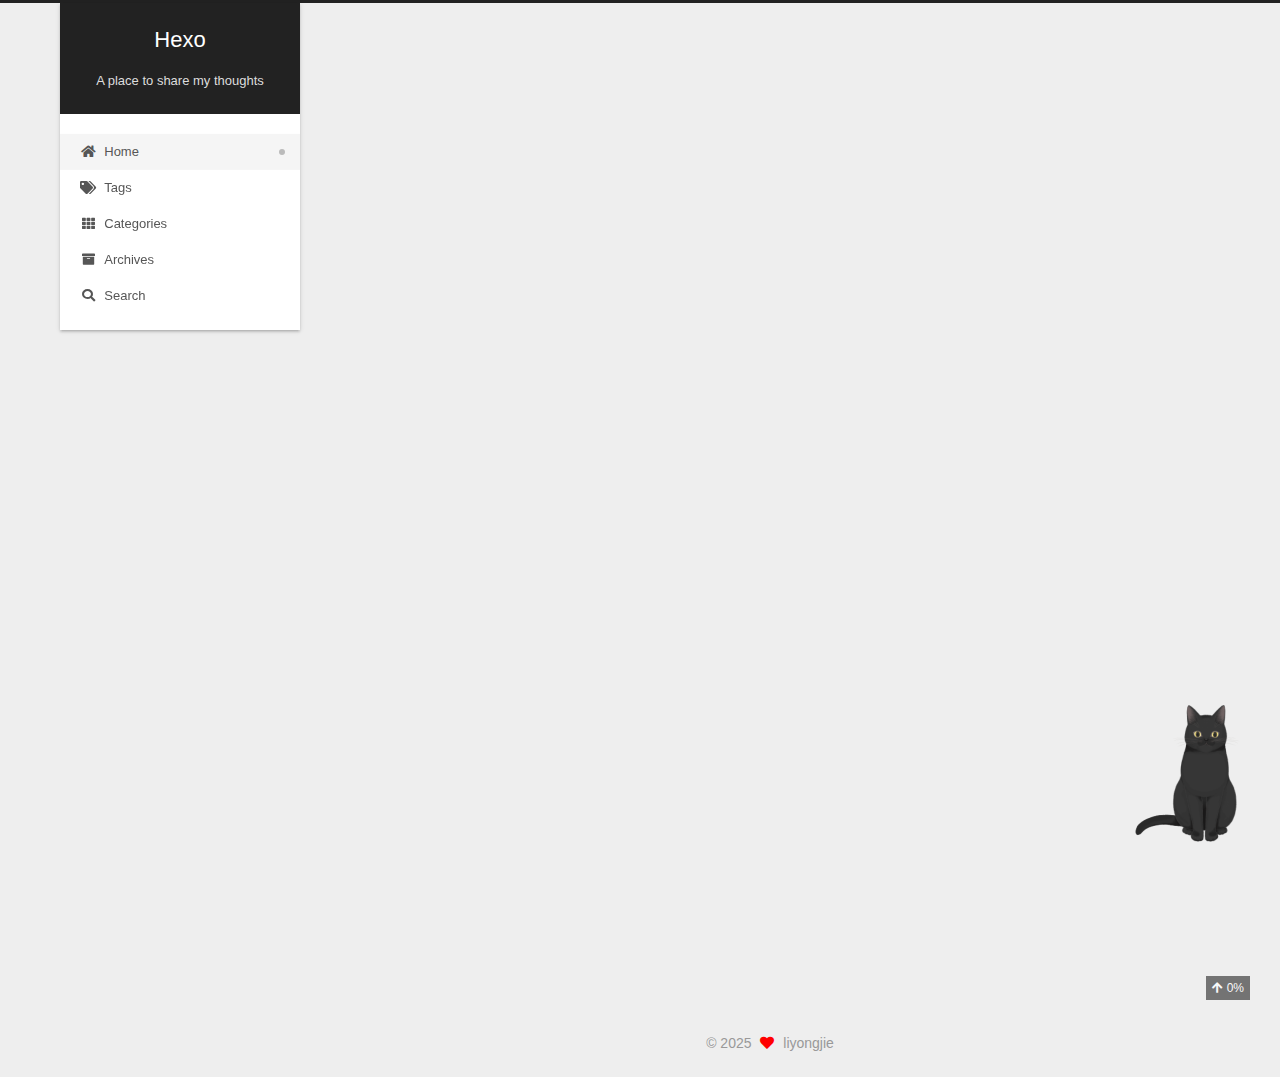
<file: index.html>
<!DOCTYPE html>
<html lang="en">
<head>
  <meta charset="UTF-8">
<meta name="viewport" content="width=device-width, initial-scale=1, maximum-scale=2">
<meta name="theme-color" content="#222">
<meta name="generator" content="Hexo 7.3.0">
  <link rel="apple-touch-icon" sizes="180x180" href="/images/apple-touch-icon-next.png">
  <link rel="icon" type="image/png" sizes="32x32" href="/images/favicon.ico.png">
  <link rel="icon" type="image/png" sizes="16x16" href="/images/favicon-16x16-next.png">
  <link rel="mask-icon" href="/images/logo.svg" color="#222">

<link rel="stylesheet" href="/css/main.css">


<link rel="stylesheet" href="/lib/font-awesome/css/all.min.css">

<script id="hexo-configurations">
    var NexT = window.NexT || {};
    var CONFIG = {"hostname":"example.com","root":"/","scheme":"Gemini","version":"7.8.0","exturl":false,"sidebar":{"position":"left","display":"post","padding":18,"offset":12,"onmobile":false},"copycode":{"enable":false,"show_result":false,"style":null},"back2top":{"enable":true,"sidebar":false,"scrollpercent":true},"bookmark":{"enable":false,"color":"#222","save":"auto"},"fancybox":false,"mediumzoom":false,"lazyload":false,"pangu":false,"comments":{"style":"tabs","active":null,"storage":true,"lazyload":false,"nav":null},"algolia":{"hits":{"per_page":10},"labels":{"input_placeholder":"Search for Posts","hits_empty":"We didn't find any results for the search: ${query}","hits_stats":"${hits} results found in ${time} ms"}},"localsearch":{"enable":true,"trigger":"auto","top_n_per_article":1,"unescape":false,"preload":false},"motion":{"enable":true,"async":false,"transition":{"post_block":"fadeIn","post_header":"slideDownIn","post_body":"slideDownIn","coll_header":"slideLeftIn","sidebar":"slideUpIn"}},"path":"search.json"};
  </script>

  <meta name="description" content="welcome to my blog">
<meta property="og:type" content="website">
<meta property="og:title" content="Hexo">
<meta property="og:url" content="http://example.com/index.html">
<meta property="og:site_name" content="Hexo">
<meta property="og:description" content="welcome to my blog">
<meta property="og:locale" content="en_US">
<meta property="article:author" content="liyongjie">
<meta name="twitter:card" content="summary">

<link rel="canonical" href="http://example.com/">


<script id="page-configurations">
  // https://hexo.io/docs/variables.html
  CONFIG.page = {
    sidebar: "",
    isHome : true,
    isPost : false,
    lang   : 'en'
  };
</script>

  <title>Hexo</title>
  






  <noscript>
  <style>
  .use-motion .brand,
  .use-motion .menu-item,
  .sidebar-inner,
  .use-motion .post-block,
  .use-motion .pagination,
  .use-motion .comments,
  .use-motion .post-header,
  .use-motion .post-body,
  .use-motion .collection-header { opacity: initial; }

  .use-motion .site-title,
  .use-motion .site-subtitle {
    opacity: initial;
    top: initial;
  }

  .use-motion .logo-line-before i { left: initial; }
  .use-motion .logo-line-after i { right: initial; }
  </style>
</noscript>

</head>

<body itemscope itemtype="http://schema.org/WebPage">
  <div class="container use-motion">
    <div class="headband"></div>

    <header class="header" itemscope itemtype="http://schema.org/WPHeader">
      <div class="header-inner"><div class="site-brand-container">
  <div class="site-nav-toggle">
    <div class="toggle" aria-label="Toggle navigation bar">
      <span class="toggle-line toggle-line-first"></span>
      <span class="toggle-line toggle-line-middle"></span>
      <span class="toggle-line toggle-line-last"></span>
    </div>
  </div>

  <div class="site-meta">

    <a href="/" class="brand" rel="start">
      <span class="logo-line-before"><i></i></span>
      <h1 class="site-title">Hexo</h1>
      <span class="logo-line-after"><i></i></span>
    </a>
      <p class="site-subtitle" itemprop="description">A place to share my thoughts</p>
  </div>

  <div class="site-nav-right">
    <div class="toggle popup-trigger">
        <i class="fa fa-search fa-fw fa-lg"></i>
    </div>
  </div>
</div>




<nav class="site-nav">
  <ul id="menu" class="main-menu menu">
        <li class="menu-item menu-item-home">

    <a href="/" rel="section"><i class="fa fa-home fa-fw"></i>Home</a>

  </li>
        <li class="menu-item menu-item-tags">

    <a href="/tags/" rel="section"><i class="fa fa-tags fa-fw"></i>Tags</a>

  </li>
        <li class="menu-item menu-item-categories">

    <a href="/categories/" rel="section"><i class="fa fa-th fa-fw"></i>Categories</a>

  </li>
        <li class="menu-item menu-item-archives">

    <a href="/archives/" rel="section"><i class="fa fa-archive fa-fw"></i>Archives</a>

  </li>
      <li class="menu-item menu-item-search">
        <a role="button" class="popup-trigger"><i class="fa fa-search fa-fw"></i>Search
        </a>
      </li>
  </ul>
</nav>



  <div class="search-pop-overlay">
    <div class="popup search-popup">
        <div class="search-header">
  <span class="search-icon">
    <i class="fa fa-search"></i>
  </span>
  <div class="search-input-container">
    <input autocomplete="off" autocapitalize="off"
           placeholder="Searching..." spellcheck="false"
           type="search" class="search-input">
  </div>
  <span class="popup-btn-close">
    <i class="fa fa-times-circle"></i>
  </span>
</div>
<div id="search-result">
  <div id="no-result">
    <i class="fa fa-spinner fa-pulse fa-5x fa-fw"></i>
  </div>
</div>

    </div>
  </div>

</div>
    </header>

    
  <div class="back-to-top">
    <i class="fa fa-arrow-up"></i>
    <span>0%</span>
  </div>


    <main class="main">
      <div class="main-inner">
        <div class="content-wrap">
          

          <div class="content index posts-expand">
            
      
  
  
  <article itemscope itemtype="http://schema.org/Article" class="post-block" lang="en">
    <link itemprop="mainEntityOfPage" href="http://example.com/2025/07/21/swimming-training-log/">

    <span hidden itemprop="author" itemscope itemtype="http://schema.org/Person">
      <meta itemprop="image" content="/images/avatar.jpg">
      <meta itemprop="name" content="liyongjie">
      <meta itemprop="description" content="welcome to my blog">
    </span>

    <span hidden itemprop="publisher" itemscope itemtype="http://schema.org/Organization">
      <meta itemprop="name" content="Hexo">
    </span>
      <header class="post-header">
        <h2 class="post-title" itemprop="name headline">
          
            <a href="/2025/07/21/swimming-training-log/" class="post-title-link" itemprop="url">swimming training log</a>
        </h2>

        <div class="post-meta">
            <span class="post-meta-item">
              <span class="post-meta-item-icon">
                <i class="far fa-calendar"></i>
              </span>
              <span class="post-meta-item-text">Posted on</span>
              

              <time title="Created: 2025-07-21 10:09:48 / Modified: 10:52:25" itemprop="dateCreated datePublished" datetime="2025-07-21T10:09:48+08:00">2025-07-21</time>
            </span>

          

        </div>
      </header>

    
    
    
    <div class="post-body" itemprop="articleBody">

      
          <p>2025-07-11 &amp; 2025-07-19 Swimming Training Record</p>
<p>These two training sessions were conducted with friends from UCAS swim team. We focused on refining all four strokes — butterfly, backstroke, breaststroke, and freestyle — both above and below water. The goal was to capture and review key technical details, including body position, arm movement, and kick timing.</p>
<p>After filming the sessions, I spent around 5 hours editing the video using Jianying on Windows. The final cut highlights different stroke techniques from multiple angles, providing a valuable reference for our future training.</p>
          <!--noindex-->
            <div class="post-button">
              <a class="btn" href="/2025/07/21/swimming-training-log/#more" rel="contents">
                Read more &raquo;
              </a>
            </div>
          <!--/noindex-->
        
      
    </div>

    
    
    
      <footer class="post-footer">
        <div class="post-eof"></div>
      </footer>
  </article>
  
  
  

      
  
  
  <article itemscope itemtype="http://schema.org/Article" class="post-block" lang="en">
    <link itemprop="mainEntityOfPage" href="http://example.com/2025/07/10/liyongjie-first-blog/">

    <span hidden itemprop="author" itemscope itemtype="http://schema.org/Person">
      <meta itemprop="image" content="/images/avatar.jpg">
      <meta itemprop="name" content="liyongjie">
      <meta itemprop="description" content="welcome to my blog">
    </span>

    <span hidden itemprop="publisher" itemscope itemtype="http://schema.org/Organization">
      <meta itemprop="name" content="Hexo">
    </span>
      <header class="post-header">
        <h2 class="post-title" itemprop="name headline">
          
            <a href="/2025/07/10/liyongjie-first-blog/" class="post-title-link" itemprop="url">liyongjie-first-blog</a>
        </h2>

        <div class="post-meta">
            <span class="post-meta-item">
              <span class="post-meta-item-icon">
                <i class="far fa-calendar"></i>
              </span>
              <span class="post-meta-item-text">Posted on</span>
              

              <time title="Created: 2025-07-10 11:56:43 / Modified: 17:24:13" itemprop="dateCreated datePublished" datetime="2025-07-10T11:56:43+08:00">2025-07-10</time>
            </span>

          

        </div>
      </header>

    
    
    
    <div class="post-body" itemprop="articleBody">

      
          <p>Hello, I’m liyongjie</p>
<p>I’m glad to share my work with you</p>
          <!--noindex-->
            <div class="post-button">
              <a class="btn" href="/2025/07/10/liyongjie-first-blog/#more" rel="contents">
                Read more &raquo;
              </a>
            </div>
          <!--/noindex-->
        
      
    </div>

    
    
    
      <footer class="post-footer">
        <div class="post-eof"></div>
      </footer>
  </article>
  
  
  


  



          </div>
          

<script>
  window.addEventListener('tabs:register', () => {
    let { activeClass } = CONFIG.comments;
    if (CONFIG.comments.storage) {
      activeClass = localStorage.getItem('comments_active') || activeClass;
    }
    if (activeClass) {
      let activeTab = document.querySelector(`a[href="#comment-${activeClass}"]`);
      if (activeTab) {
        activeTab.click();
      }
    }
  });
  if (CONFIG.comments.storage) {
    window.addEventListener('tabs:click', event => {
      if (!event.target.matches('.tabs-comment .tab-content .tab-pane')) return;
      let commentClass = event.target.classList[1];
      localStorage.setItem('comments_active', commentClass);
    });
  }
</script>

        </div>
          
  
  <div class="toggle sidebar-toggle">
    <span class="toggle-line toggle-line-first"></span>
    <span class="toggle-line toggle-line-middle"></span>
    <span class="toggle-line toggle-line-last"></span>
  </div>

  <aside class="sidebar">
    <div class="sidebar-inner">

      <ul class="sidebar-nav motion-element">
        <li class="sidebar-nav-toc">
          Table of Contents
        </li>
        <li class="sidebar-nav-overview">
          Overview
        </li>
      </ul>

      <!--noindex-->
      <div class="post-toc-wrap sidebar-panel">
      </div>
      <!--/noindex-->

      <div class="site-overview-wrap sidebar-panel">
        <div class="site-author motion-element" itemprop="author" itemscope itemtype="http://schema.org/Person">
    <img class="site-author-image" itemprop="image" alt="liyongjie"
      src="/images/avatar.jpg">
  <p class="site-author-name" itemprop="name">liyongjie</p>
  <div class="site-description" itemprop="description">welcome to my blog</div>
</div>
<div class="site-state-wrap motion-element">
  <nav class="site-state">
      <div class="site-state-item site-state-posts">
          <a href="/archives/">
        
          <span class="site-state-item-count">2</span>
          <span class="site-state-item-name">posts</span>
        </a>
      </div>
      <div class="site-state-item site-state-tags">
        <span class="site-state-item-count">2</span>
        <span class="site-state-item-name">tags</span>
      </div>
  </nav>
</div>



      </div>

    </div>
  </aside>
  <div id="sidebar-dimmer"></div>


      </div>
    </main>

    <footer class="footer">
      <div class="footer-inner">
        

        

<div class="copyright">
  
  &copy; 
  <span itemprop="copyrightYear">2025</span>
  <span class="with-love">
    <i class="fa fa-heart"></i>
  </span>
  <span class="author" itemprop="copyrightHolder">liyongjie</span>
</div>

<!--
  <div class="powered-by">Powered by <a href="https://hexo.io/" class="theme-link" rel="noopener" target="_blank">Hexo</a> & <a href="https://theme-next.org/" class="theme-link" rel="noopener" target="_blank">NexT.Gemini</a>
  </div>
-->

        








      </div>
    </footer>
  </div>

  
  <script src="/lib/anime.min.js"></script>
  <script src="/lib/velocity/velocity.min.js"></script>
  <script src="/lib/velocity/velocity.ui.min.js"></script>

<script src="/js/utils.js"></script>

<script src="/js/motion.js"></script>


<script src="/js/schemes/pisces.js"></script>


<script src="/js/next-boot.js"></script>




  




  
<script src="/js/local-search.js"></script>













  

  

<script src="/live2dw/lib/L2Dwidget.min.js?094cbace49a39548bed64abff5988b05"></script><script>L2Dwidget.init({"pluginRootPath":"live2dw/","pluginJsPath":"lib/","pluginModelPath":"assets/","tagMode":false,"log":false,"model":{"jsonPath":"/live2dw/assets/hijiki.model.json"},"display":{"position":"right","width":150,"height":300},"mobile":{"show":true}});</script></body>
</html>
</file>
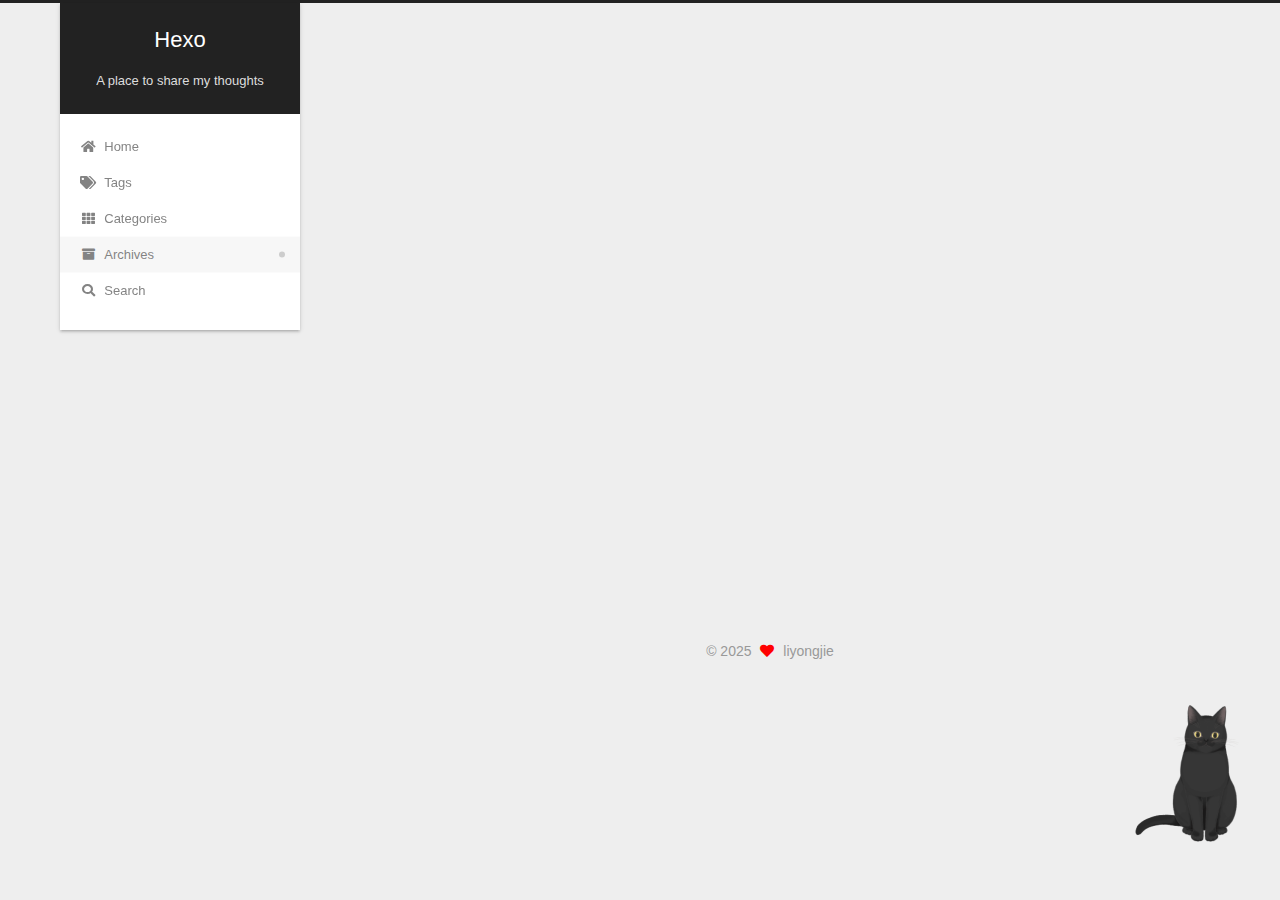
<file: archives/index.html>
<!DOCTYPE html>
<html lang="en">
<head>
  <meta charset="UTF-8">
<meta name="viewport" content="width=device-width, initial-scale=1, maximum-scale=2">
<meta name="theme-color" content="#222">
<meta name="generator" content="Hexo 7.3.0">
  <link rel="apple-touch-icon" sizes="180x180" href="/images/apple-touch-icon-next.png">
  <link rel="icon" type="image/png" sizes="32x32" href="/images/favicon.ico.png">
  <link rel="icon" type="image/png" sizes="16x16" href="/images/favicon-16x16-next.png">
  <link rel="mask-icon" href="/images/logo.svg" color="#222">

<link rel="stylesheet" href="/css/main.css">


<link rel="stylesheet" href="/lib/font-awesome/css/all.min.css">

<script id="hexo-configurations">
    var NexT = window.NexT || {};
    var CONFIG = {"hostname":"example.com","root":"/","scheme":"Gemini","version":"7.8.0","exturl":false,"sidebar":{"position":"left","display":"post","padding":18,"offset":12,"onmobile":false},"copycode":{"enable":false,"show_result":false,"style":null},"back2top":{"enable":true,"sidebar":false,"scrollpercent":true},"bookmark":{"enable":false,"color":"#222","save":"auto"},"fancybox":false,"mediumzoom":false,"lazyload":false,"pangu":false,"comments":{"style":"tabs","active":null,"storage":true,"lazyload":false,"nav":null},"algolia":{"hits":{"per_page":10},"labels":{"input_placeholder":"Search for Posts","hits_empty":"We didn't find any results for the search: ${query}","hits_stats":"${hits} results found in ${time} ms"}},"localsearch":{"enable":true,"trigger":"auto","top_n_per_article":1,"unescape":false,"preload":false},"motion":{"enable":true,"async":false,"transition":{"post_block":"fadeIn","post_header":"slideDownIn","post_body":"slideDownIn","coll_header":"slideLeftIn","sidebar":"slideUpIn"}},"path":"search.json"};
  </script>

  <meta name="description" content="welcome to my blog">
<meta property="og:type" content="website">
<meta property="og:title" content="Hexo">
<meta property="og:url" content="http://example.com/archives/index.html">
<meta property="og:site_name" content="Hexo">
<meta property="og:description" content="welcome to my blog">
<meta property="og:locale" content="en_US">
<meta property="article:author" content="liyongjie">
<meta name="twitter:card" content="summary">

<link rel="canonical" href="http://example.com/archives/">


<script id="page-configurations">
  // https://hexo.io/docs/variables.html
  CONFIG.page = {
    sidebar: "",
    isHome : false,
    isPost : false,
    lang   : 'en'
  };
</script>

  <title>Archive | Hexo</title>
  






  <noscript>
  <style>
  .use-motion .brand,
  .use-motion .menu-item,
  .sidebar-inner,
  .use-motion .post-block,
  .use-motion .pagination,
  .use-motion .comments,
  .use-motion .post-header,
  .use-motion .post-body,
  .use-motion .collection-header { opacity: initial; }

  .use-motion .site-title,
  .use-motion .site-subtitle {
    opacity: initial;
    top: initial;
  }

  .use-motion .logo-line-before i { left: initial; }
  .use-motion .logo-line-after i { right: initial; }
  </style>
</noscript>

</head>

<body itemscope itemtype="http://schema.org/WebPage">
  <div class="container use-motion">
    <div class="headband"></div>

    <header class="header" itemscope itemtype="http://schema.org/WPHeader">
      <div class="header-inner"><div class="site-brand-container">
  <div class="site-nav-toggle">
    <div class="toggle" aria-label="Toggle navigation bar">
      <span class="toggle-line toggle-line-first"></span>
      <span class="toggle-line toggle-line-middle"></span>
      <span class="toggle-line toggle-line-last"></span>
    </div>
  </div>

  <div class="site-meta">

    <a href="/" class="brand" rel="start">
      <span class="logo-line-before"><i></i></span>
      <h1 class="site-title">Hexo</h1>
      <span class="logo-line-after"><i></i></span>
    </a>
      <p class="site-subtitle" itemprop="description">A place to share my thoughts</p>
  </div>

  <div class="site-nav-right">
    <div class="toggle popup-trigger">
        <i class="fa fa-search fa-fw fa-lg"></i>
    </div>
  </div>
</div>




<nav class="site-nav">
  <ul id="menu" class="main-menu menu">
        <li class="menu-item menu-item-home">

    <a href="/" rel="section"><i class="fa fa-home fa-fw"></i>Home</a>

  </li>
        <li class="menu-item menu-item-tags">

    <a href="/tags/" rel="section"><i class="fa fa-tags fa-fw"></i>Tags</a>

  </li>
        <li class="menu-item menu-item-categories">

    <a href="/categories/" rel="section"><i class="fa fa-th fa-fw"></i>Categories</a>

  </li>
        <li class="menu-item menu-item-archives">

    <a href="/archives/" rel="section"><i class="fa fa-archive fa-fw"></i>Archives</a>

  </li>
      <li class="menu-item menu-item-search">
        <a role="button" class="popup-trigger"><i class="fa fa-search fa-fw"></i>Search
        </a>
      </li>
  </ul>
</nav>



  <div class="search-pop-overlay">
    <div class="popup search-popup">
        <div class="search-header">
  <span class="search-icon">
    <i class="fa fa-search"></i>
  </span>
  <div class="search-input-container">
    <input autocomplete="off" autocapitalize="off"
           placeholder="Searching..." spellcheck="false"
           type="search" class="search-input">
  </div>
  <span class="popup-btn-close">
    <i class="fa fa-times-circle"></i>
  </span>
</div>
<div id="search-result">
  <div id="no-result">
    <i class="fa fa-spinner fa-pulse fa-5x fa-fw"></i>
  </div>
</div>

    </div>
  </div>

</div>
    </header>

    
  <div class="back-to-top">
    <i class="fa fa-arrow-up"></i>
    <span>0%</span>
  </div>


    <main class="main">
      <div class="main-inner">
        <div class="content-wrap">
          

          <div class="content archive">
            

  
  
  
  <div class="post-block">
    <div class="posts-collapse">
      <div class="collection-title">
        <span class="collection-header">Um..! 2 posts in total. Keep on posting.</span>
      </div>

      
    <div class="collection-year">
      <span class="collection-header">2025</span>
    </div>

  <article itemscope itemtype="http://schema.org/Article">
    <header class="post-header">

      <div class="post-meta">
        <time itemprop="dateCreated"
              datetime="2025-07-21T10:09:48+08:00"
              content="2025-07-21">
          07-21
        </time>
      </div>

      <div class="post-title">
          <a class="post-title-link" href="/2025/07/21/swimming-training-log/" itemprop="url">
            <span itemprop="name">swimming training log</span>
          </a>
      </div>

    </header>
  </article>

  <article itemscope itemtype="http://schema.org/Article">
    <header class="post-header">

      <div class="post-meta">
        <time itemprop="dateCreated"
              datetime="2025-07-10T11:56:43+08:00"
              content="2025-07-10">
          07-10
        </time>
      </div>

      <div class="post-title">
          <a class="post-title-link" href="/2025/07/10/liyongjie-first-blog/" itemprop="url">
            <span itemprop="name">liyongjie-first-blog</span>
          </a>
      </div>

    </header>
  </article>


    </div>
  </div>
  
  
  

  



          </div>
          

<script>
  window.addEventListener('tabs:register', () => {
    let { activeClass } = CONFIG.comments;
    if (CONFIG.comments.storage) {
      activeClass = localStorage.getItem('comments_active') || activeClass;
    }
    if (activeClass) {
      let activeTab = document.querySelector(`a[href="#comment-${activeClass}"]`);
      if (activeTab) {
        activeTab.click();
      }
    }
  });
  if (CONFIG.comments.storage) {
    window.addEventListener('tabs:click', event => {
      if (!event.target.matches('.tabs-comment .tab-content .tab-pane')) return;
      let commentClass = event.target.classList[1];
      localStorage.setItem('comments_active', commentClass);
    });
  }
</script>

        </div>
          
  
  <div class="toggle sidebar-toggle">
    <span class="toggle-line toggle-line-first"></span>
    <span class="toggle-line toggle-line-middle"></span>
    <span class="toggle-line toggle-line-last"></span>
  </div>

  <aside class="sidebar">
    <div class="sidebar-inner">

      <ul class="sidebar-nav motion-element">
        <li class="sidebar-nav-toc">
          Table of Contents
        </li>
        <li class="sidebar-nav-overview">
          Overview
        </li>
      </ul>

      <!--noindex-->
      <div class="post-toc-wrap sidebar-panel">
      </div>
      <!--/noindex-->

      <div class="site-overview-wrap sidebar-panel">
        <div class="site-author motion-element" itemprop="author" itemscope itemtype="http://schema.org/Person">
    <img class="site-author-image" itemprop="image" alt="liyongjie"
      src="/images/avatar.jpg">
  <p class="site-author-name" itemprop="name">liyongjie</p>
  <div class="site-description" itemprop="description">welcome to my blog</div>
</div>
<div class="site-state-wrap motion-element">
  <nav class="site-state">
      <div class="site-state-item site-state-posts">
          <a href="/archives/">
        
          <span class="site-state-item-count">2</span>
          <span class="site-state-item-name">posts</span>
        </a>
      </div>
      <div class="site-state-item site-state-tags">
        <span class="site-state-item-count">2</span>
        <span class="site-state-item-name">tags</span>
      </div>
  </nav>
</div>



      </div>

    </div>
  </aside>
  <div id="sidebar-dimmer"></div>


      </div>
    </main>

    <footer class="footer">
      <div class="footer-inner">
        

        

<div class="copyright">
  
  &copy; 
  <span itemprop="copyrightYear">2025</span>
  <span class="with-love">
    <i class="fa fa-heart"></i>
  </span>
  <span class="author" itemprop="copyrightHolder">liyongjie</span>
</div>

<!--
  <div class="powered-by">Powered by <a href="https://hexo.io/" class="theme-link" rel="noopener" target="_blank">Hexo</a> & <a href="https://theme-next.org/" class="theme-link" rel="noopener" target="_blank">NexT.Gemini</a>
  </div>
-->

        








      </div>
    </footer>
  </div>

  
  <script src="/lib/anime.min.js"></script>
  <script src="/lib/velocity/velocity.min.js"></script>
  <script src="/lib/velocity/velocity.ui.min.js"></script>

<script src="/js/utils.js"></script>

<script src="/js/motion.js"></script>


<script src="/js/schemes/pisces.js"></script>


<script src="/js/next-boot.js"></script>




  




  
<script src="/js/local-search.js"></script>













  

  

<script src="/live2dw/lib/L2Dwidget.min.js?094cbace49a39548bed64abff5988b05"></script><script>L2Dwidget.init({"pluginRootPath":"live2dw/","pluginJsPath":"lib/","pluginModelPath":"assets/","tagMode":false,"log":false,"model":{"jsonPath":"/live2dw/assets/hijiki.model.json"},"display":{"position":"right","width":150,"height":300},"mobile":{"show":true}});</script></body>
</html>
</file>
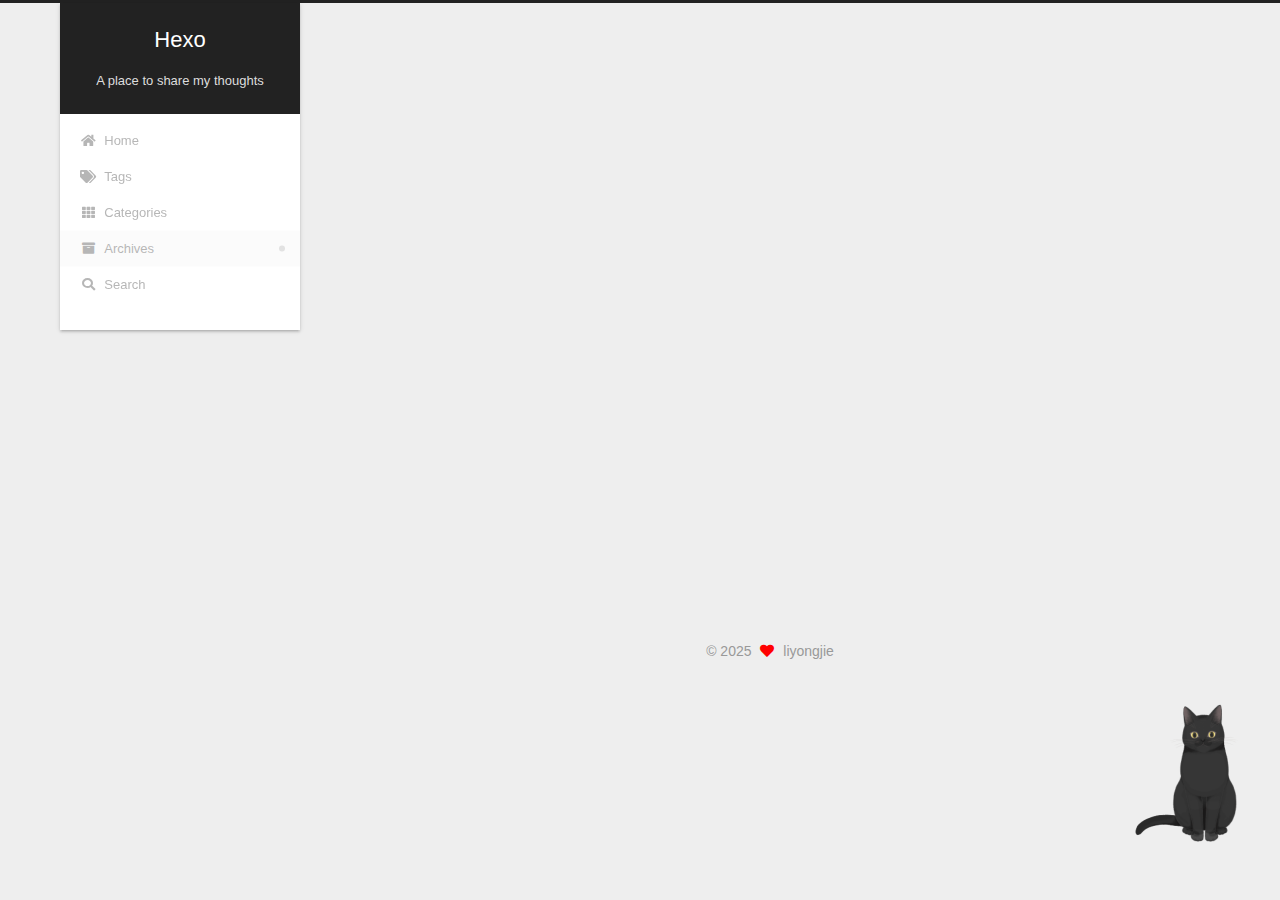
<file: archives/2025/index.html>
<!DOCTYPE html>
<html lang="en">
<head>
  <meta charset="UTF-8">
<meta name="viewport" content="width=device-width, initial-scale=1, maximum-scale=2">
<meta name="theme-color" content="#222">
<meta name="generator" content="Hexo 7.3.0">
  <link rel="apple-touch-icon" sizes="180x180" href="/images/apple-touch-icon-next.png">
  <link rel="icon" type="image/png" sizes="32x32" href="/images/favicon.ico.png">
  <link rel="icon" type="image/png" sizes="16x16" href="/images/favicon-16x16-next.png">
  <link rel="mask-icon" href="/images/logo.svg" color="#222">

<link rel="stylesheet" href="/css/main.css">


<link rel="stylesheet" href="/lib/font-awesome/css/all.min.css">

<script id="hexo-configurations">
    var NexT = window.NexT || {};
    var CONFIG = {"hostname":"example.com","root":"/","scheme":"Gemini","version":"7.8.0","exturl":false,"sidebar":{"position":"left","display":"post","padding":18,"offset":12,"onmobile":false},"copycode":{"enable":false,"show_result":false,"style":null},"back2top":{"enable":true,"sidebar":false,"scrollpercent":true},"bookmark":{"enable":false,"color":"#222","save":"auto"},"fancybox":false,"mediumzoom":false,"lazyload":false,"pangu":false,"comments":{"style":"tabs","active":null,"storage":true,"lazyload":false,"nav":null},"algolia":{"hits":{"per_page":10},"labels":{"input_placeholder":"Search for Posts","hits_empty":"We didn't find any results for the search: ${query}","hits_stats":"${hits} results found in ${time} ms"}},"localsearch":{"enable":true,"trigger":"auto","top_n_per_article":1,"unescape":false,"preload":false},"motion":{"enable":true,"async":false,"transition":{"post_block":"fadeIn","post_header":"slideDownIn","post_body":"slideDownIn","coll_header":"slideLeftIn","sidebar":"slideUpIn"}},"path":"search.json"};
  </script>

  <meta name="description" content="welcome to my blog">
<meta property="og:type" content="website">
<meta property="og:title" content="Hexo">
<meta property="og:url" content="http://example.com/archives/2025/index.html">
<meta property="og:site_name" content="Hexo">
<meta property="og:description" content="welcome to my blog">
<meta property="og:locale" content="en_US">
<meta property="article:author" content="liyongjie">
<meta name="twitter:card" content="summary">

<link rel="canonical" href="http://example.com/archives/2025/">


<script id="page-configurations">
  // https://hexo.io/docs/variables.html
  CONFIG.page = {
    sidebar: "",
    isHome : false,
    isPost : false,
    lang   : 'en'
  };
</script>

  <title>Archive | Hexo</title>
  






  <noscript>
  <style>
  .use-motion .brand,
  .use-motion .menu-item,
  .sidebar-inner,
  .use-motion .post-block,
  .use-motion .pagination,
  .use-motion .comments,
  .use-motion .post-header,
  .use-motion .post-body,
  .use-motion .collection-header { opacity: initial; }

  .use-motion .site-title,
  .use-motion .site-subtitle {
    opacity: initial;
    top: initial;
  }

  .use-motion .logo-line-before i { left: initial; }
  .use-motion .logo-line-after i { right: initial; }
  </style>
</noscript>

</head>

<body itemscope itemtype="http://schema.org/WebPage">
  <div class="container use-motion">
    <div class="headband"></div>

    <header class="header" itemscope itemtype="http://schema.org/WPHeader">
      <div class="header-inner"><div class="site-brand-container">
  <div class="site-nav-toggle">
    <div class="toggle" aria-label="Toggle navigation bar">
      <span class="toggle-line toggle-line-first"></span>
      <span class="toggle-line toggle-line-middle"></span>
      <span class="toggle-line toggle-line-last"></span>
    </div>
  </div>

  <div class="site-meta">

    <a href="/" class="brand" rel="start">
      <span class="logo-line-before"><i></i></span>
      <h1 class="site-title">Hexo</h1>
      <span class="logo-line-after"><i></i></span>
    </a>
      <p class="site-subtitle" itemprop="description">A place to share my thoughts</p>
  </div>

  <div class="site-nav-right">
    <div class="toggle popup-trigger">
        <i class="fa fa-search fa-fw fa-lg"></i>
    </div>
  </div>
</div>




<nav class="site-nav">
  <ul id="menu" class="main-menu menu">
        <li class="menu-item menu-item-home">

    <a href="/" rel="section"><i class="fa fa-home fa-fw"></i>Home</a>

  </li>
        <li class="menu-item menu-item-tags">

    <a href="/tags/" rel="section"><i class="fa fa-tags fa-fw"></i>Tags</a>

  </li>
        <li class="menu-item menu-item-categories">

    <a href="/categories/" rel="section"><i class="fa fa-th fa-fw"></i>Categories</a>

  </li>
        <li class="menu-item menu-item-archives">

    <a href="/archives/" rel="section"><i class="fa fa-archive fa-fw"></i>Archives</a>

  </li>
      <li class="menu-item menu-item-search">
        <a role="button" class="popup-trigger"><i class="fa fa-search fa-fw"></i>Search
        </a>
      </li>
  </ul>
</nav>



  <div class="search-pop-overlay">
    <div class="popup search-popup">
        <div class="search-header">
  <span class="search-icon">
    <i class="fa fa-search"></i>
  </span>
  <div class="search-input-container">
    <input autocomplete="off" autocapitalize="off"
           placeholder="Searching..." spellcheck="false"
           type="search" class="search-input">
  </div>
  <span class="popup-btn-close">
    <i class="fa fa-times-circle"></i>
  </span>
</div>
<div id="search-result">
  <div id="no-result">
    <i class="fa fa-spinner fa-pulse fa-5x fa-fw"></i>
  </div>
</div>

    </div>
  </div>

</div>
    </header>

    
  <div class="back-to-top">
    <i class="fa fa-arrow-up"></i>
    <span>0%</span>
  </div>


    <main class="main">
      <div class="main-inner">
        <div class="content-wrap">
          

          <div class="content archive">
            

  
  
  
  <div class="post-block">
    <div class="posts-collapse">
      <div class="collection-title">
        <span class="collection-header">Um..! 2 posts in total. Keep on posting.</span>
      </div>

      
    <div class="collection-year">
      <span class="collection-header">2025</span>
    </div>

  <article itemscope itemtype="http://schema.org/Article">
    <header class="post-header">

      <div class="post-meta">
        <time itemprop="dateCreated"
              datetime="2025-07-21T10:09:48+08:00"
              content="2025-07-21">
          07-21
        </time>
      </div>

      <div class="post-title">
          <a class="post-title-link" href="/2025/07/21/swimming-training-log/" itemprop="url">
            <span itemprop="name">swimming training log</span>
          </a>
      </div>

    </header>
  </article>

  <article itemscope itemtype="http://schema.org/Article">
    <header class="post-header">

      <div class="post-meta">
        <time itemprop="dateCreated"
              datetime="2025-07-10T11:56:43+08:00"
              content="2025-07-10">
          07-10
        </time>
      </div>

      <div class="post-title">
          <a class="post-title-link" href="/2025/07/10/liyongjie-first-blog/" itemprop="url">
            <span itemprop="name">liyongjie-first-blog</span>
          </a>
      </div>

    </header>
  </article>


    </div>
  </div>
  
  
  

  



          </div>
          

<script>
  window.addEventListener('tabs:register', () => {
    let { activeClass } = CONFIG.comments;
    if (CONFIG.comments.storage) {
      activeClass = localStorage.getItem('comments_active') || activeClass;
    }
    if (activeClass) {
      let activeTab = document.querySelector(`a[href="#comment-${activeClass}"]`);
      if (activeTab) {
        activeTab.click();
      }
    }
  });
  if (CONFIG.comments.storage) {
    window.addEventListener('tabs:click', event => {
      if (!event.target.matches('.tabs-comment .tab-content .tab-pane')) return;
      let commentClass = event.target.classList[1];
      localStorage.setItem('comments_active', commentClass);
    });
  }
</script>

        </div>
          
  
  <div class="toggle sidebar-toggle">
    <span class="toggle-line toggle-line-first"></span>
    <span class="toggle-line toggle-line-middle"></span>
    <span class="toggle-line toggle-line-last"></span>
  </div>

  <aside class="sidebar">
    <div class="sidebar-inner">

      <ul class="sidebar-nav motion-element">
        <li class="sidebar-nav-toc">
          Table of Contents
        </li>
        <li class="sidebar-nav-overview">
          Overview
        </li>
      </ul>

      <!--noindex-->
      <div class="post-toc-wrap sidebar-panel">
      </div>
      <!--/noindex-->

      <div class="site-overview-wrap sidebar-panel">
        <div class="site-author motion-element" itemprop="author" itemscope itemtype="http://schema.org/Person">
    <img class="site-author-image" itemprop="image" alt="liyongjie"
      src="/images/avatar.jpg">
  <p class="site-author-name" itemprop="name">liyongjie</p>
  <div class="site-description" itemprop="description">welcome to my blog</div>
</div>
<div class="site-state-wrap motion-element">
  <nav class="site-state">
      <div class="site-state-item site-state-posts">
          <a href="/archives/">
        
          <span class="site-state-item-count">2</span>
          <span class="site-state-item-name">posts</span>
        </a>
      </div>
      <div class="site-state-item site-state-tags">
        <span class="site-state-item-count">2</span>
        <span class="site-state-item-name">tags</span>
      </div>
  </nav>
</div>



      </div>

    </div>
  </aside>
  <div id="sidebar-dimmer"></div>


      </div>
    </main>

    <footer class="footer">
      <div class="footer-inner">
        

        

<div class="copyright">
  
  &copy; 
  <span itemprop="copyrightYear">2025</span>
  <span class="with-love">
    <i class="fa fa-heart"></i>
  </span>
  <span class="author" itemprop="copyrightHolder">liyongjie</span>
</div>

<!--
  <div class="powered-by">Powered by <a href="https://hexo.io/" class="theme-link" rel="noopener" target="_blank">Hexo</a> & <a href="https://theme-next.org/" class="theme-link" rel="noopener" target="_blank">NexT.Gemini</a>
  </div>
-->

        








      </div>
    </footer>
  </div>

  
  <script src="/lib/anime.min.js"></script>
  <script src="/lib/velocity/velocity.min.js"></script>
  <script src="/lib/velocity/velocity.ui.min.js"></script>

<script src="/js/utils.js"></script>

<script src="/js/motion.js"></script>


<script src="/js/schemes/pisces.js"></script>


<script src="/js/next-boot.js"></script>




  




  
<script src="/js/local-search.js"></script>













  

  

<script src="/live2dw/lib/L2Dwidget.min.js?094cbace49a39548bed64abff5988b05"></script><script>L2Dwidget.init({"pluginRootPath":"live2dw/","pluginJsPath":"lib/","pluginModelPath":"assets/","tagMode":false,"log":false,"model":{"jsonPath":"/live2dw/assets/hijiki.model.json"},"display":{"position":"right","width":150,"height":300},"mobile":{"show":true}});</script></body>
</html>
</file>
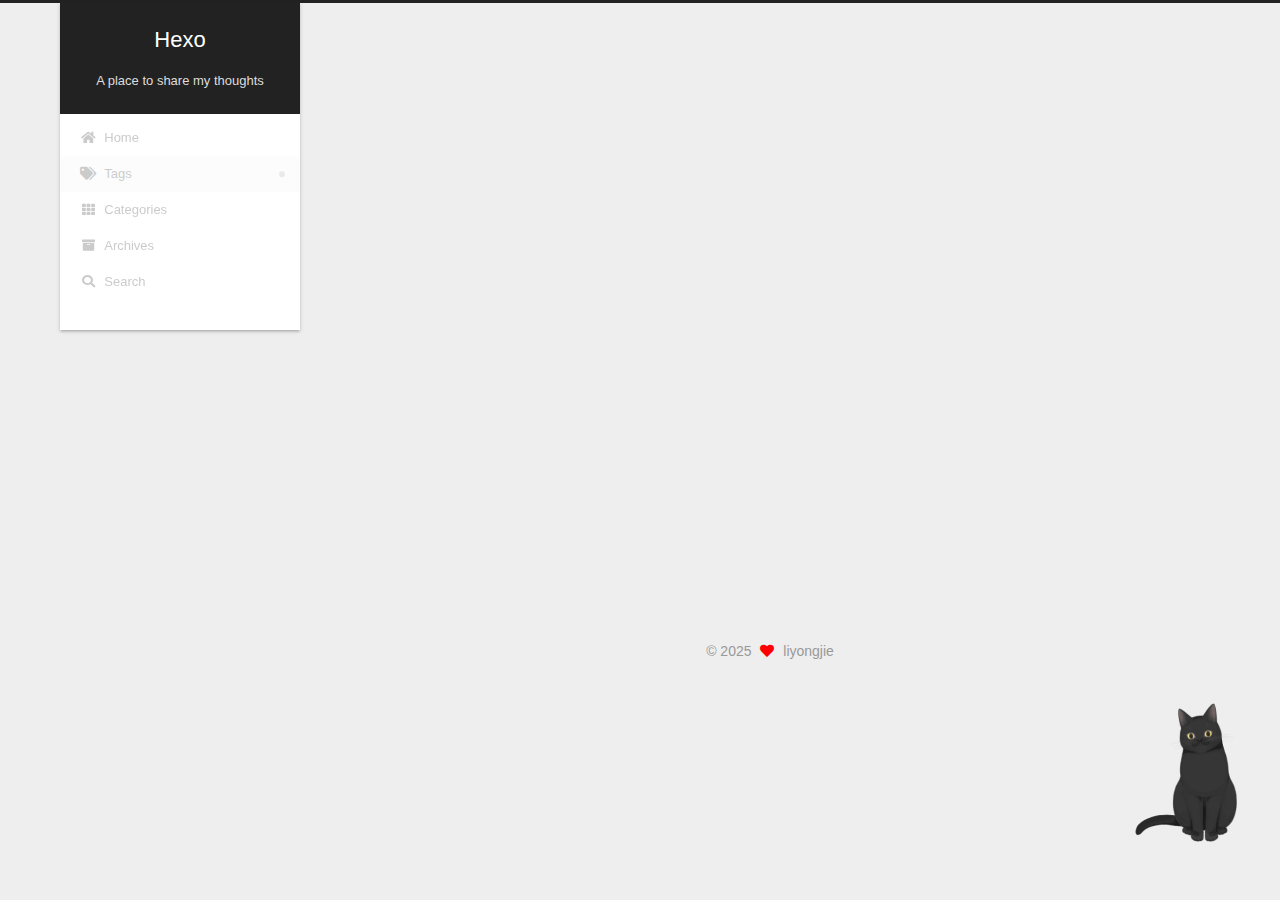
<file: tags/R-tutorial/index.html>
<!DOCTYPE html>
<html lang="en">
<head>
  <meta charset="UTF-8">
<meta name="viewport" content="width=device-width, initial-scale=1, maximum-scale=2">
<meta name="theme-color" content="#222">
<meta name="generator" content="Hexo 7.3.0">
  <link rel="apple-touch-icon" sizes="180x180" href="/images/apple-touch-icon-next.png">
  <link rel="icon" type="image/png" sizes="32x32" href="/images/favicon.ico.png">
  <link rel="icon" type="image/png" sizes="16x16" href="/images/favicon-16x16-next.png">
  <link rel="mask-icon" href="/images/logo.svg" color="#222">

<link rel="stylesheet" href="/css/main.css">


<link rel="stylesheet" href="/lib/font-awesome/css/all.min.css">

<script id="hexo-configurations">
    var NexT = window.NexT || {};
    var CONFIG = {"hostname":"example.com","root":"/","scheme":"Gemini","version":"7.8.0","exturl":false,"sidebar":{"position":"left","display":"post","padding":18,"offset":12,"onmobile":false},"copycode":{"enable":false,"show_result":false,"style":null},"back2top":{"enable":true,"sidebar":false,"scrollpercent":true},"bookmark":{"enable":false,"color":"#222","save":"auto"},"fancybox":false,"mediumzoom":false,"lazyload":false,"pangu":false,"comments":{"style":"tabs","active":null,"storage":true,"lazyload":false,"nav":null},"algolia":{"hits":{"per_page":10},"labels":{"input_placeholder":"Search for Posts","hits_empty":"We didn't find any results for the search: ${query}","hits_stats":"${hits} results found in ${time} ms"}},"localsearch":{"enable":true,"trigger":"auto","top_n_per_article":1,"unescape":false,"preload":false},"motion":{"enable":true,"async":false,"transition":{"post_block":"fadeIn","post_header":"slideDownIn","post_body":"slideDownIn","coll_header":"slideLeftIn","sidebar":"slideUpIn"}},"path":"search.json"};
  </script>

  <meta name="description" content="welcome to my blog">
<meta property="og:type" content="website">
<meta property="og:title" content="Hexo">
<meta property="og:url" content="http://example.com/tags/R-tutorial/index.html">
<meta property="og:site_name" content="Hexo">
<meta property="og:description" content="welcome to my blog">
<meta property="og:locale" content="en_US">
<meta property="article:author" content="liyongjie">
<meta name="twitter:card" content="summary">

<link rel="canonical" href="http://example.com/tags/R-tutorial/">


<script id="page-configurations">
  // https://hexo.io/docs/variables.html
  CONFIG.page = {
    sidebar: "",
    isHome : false,
    isPost : false,
    lang   : 'en'
  };
</script>

  <title>Tag: R tutorial | Hexo</title>
  






  <noscript>
  <style>
  .use-motion .brand,
  .use-motion .menu-item,
  .sidebar-inner,
  .use-motion .post-block,
  .use-motion .pagination,
  .use-motion .comments,
  .use-motion .post-header,
  .use-motion .post-body,
  .use-motion .collection-header { opacity: initial; }

  .use-motion .site-title,
  .use-motion .site-subtitle {
    opacity: initial;
    top: initial;
  }

  .use-motion .logo-line-before i { left: initial; }
  .use-motion .logo-line-after i { right: initial; }
  </style>
</noscript>

</head>

<body itemscope itemtype="http://schema.org/WebPage">
  <div class="container use-motion">
    <div class="headband"></div>

    <header class="header" itemscope itemtype="http://schema.org/WPHeader">
      <div class="header-inner"><div class="site-brand-container">
  <div class="site-nav-toggle">
    <div class="toggle" aria-label="Toggle navigation bar">
      <span class="toggle-line toggle-line-first"></span>
      <span class="toggle-line toggle-line-middle"></span>
      <span class="toggle-line toggle-line-last"></span>
    </div>
  </div>

  <div class="site-meta">

    <a href="/" class="brand" rel="start">
      <span class="logo-line-before"><i></i></span>
      <h1 class="site-title">Hexo</h1>
      <span class="logo-line-after"><i></i></span>
    </a>
      <p class="site-subtitle" itemprop="description">A place to share my thoughts</p>
  </div>

  <div class="site-nav-right">
    <div class="toggle popup-trigger">
        <i class="fa fa-search fa-fw fa-lg"></i>
    </div>
  </div>
</div>




<nav class="site-nav">
  <ul id="menu" class="main-menu menu">
        <li class="menu-item menu-item-home">

    <a href="/" rel="section"><i class="fa fa-home fa-fw"></i>Home</a>

  </li>
        <li class="menu-item menu-item-tags">

    <a href="/tags/" rel="section"><i class="fa fa-tags fa-fw"></i>Tags</a>

  </li>
        <li class="menu-item menu-item-categories">

    <a href="/categories/" rel="section"><i class="fa fa-th fa-fw"></i>Categories</a>

  </li>
        <li class="menu-item menu-item-archives">

    <a href="/archives/" rel="section"><i class="fa fa-archive fa-fw"></i>Archives</a>

  </li>
      <li class="menu-item menu-item-search">
        <a role="button" class="popup-trigger"><i class="fa fa-search fa-fw"></i>Search
        </a>
      </li>
  </ul>
</nav>



  <div class="search-pop-overlay">
    <div class="popup search-popup">
        <div class="search-header">
  <span class="search-icon">
    <i class="fa fa-search"></i>
  </span>
  <div class="search-input-container">
    <input autocomplete="off" autocapitalize="off"
           placeholder="Searching..." spellcheck="false"
           type="search" class="search-input">
  </div>
  <span class="popup-btn-close">
    <i class="fa fa-times-circle"></i>
  </span>
</div>
<div id="search-result">
  <div id="no-result">
    <i class="fa fa-spinner fa-pulse fa-5x fa-fw"></i>
  </div>
</div>

    </div>
  </div>

</div>
    </header>

    
  <div class="back-to-top">
    <i class="fa fa-arrow-up"></i>
    <span>0%</span>
  </div>


    <main class="main">
      <div class="main-inner">
        <div class="content-wrap">
          

          <div class="content tag">
            

  
  
  
  <div class="post-block">
    <div class="posts-collapse">
      <div class="collection-title">
        <h2 class="collection-header">R tutorial
          <small>Tag</small>
        </h2>
      </div>

      
    <div class="collection-year">
      <span class="collection-header">2025</span>
    </div>

  <article itemscope itemtype="http://schema.org/Article">
    <header class="post-header">

      <div class="post-meta">
        <time itemprop="dateCreated"
              datetime="2025-07-10T11:56:43+08:00"
              content="2025-07-10">
          07-10
        </time>
      </div>

      <div class="post-title">
          <a class="post-title-link" href="/2025/07/10/liyongjie-first-blog/" itemprop="url">
            <span itemprop="name">liyongjie-first-blog</span>
          </a>
      </div>

    </header>
  </article>

    </div>
  </div>
  
  
  

  



          </div>
          

<script>
  window.addEventListener('tabs:register', () => {
    let { activeClass } = CONFIG.comments;
    if (CONFIG.comments.storage) {
      activeClass = localStorage.getItem('comments_active') || activeClass;
    }
    if (activeClass) {
      let activeTab = document.querySelector(`a[href="#comment-${activeClass}"]`);
      if (activeTab) {
        activeTab.click();
      }
    }
  });
  if (CONFIG.comments.storage) {
    window.addEventListener('tabs:click', event => {
      if (!event.target.matches('.tabs-comment .tab-content .tab-pane')) return;
      let commentClass = event.target.classList[1];
      localStorage.setItem('comments_active', commentClass);
    });
  }
</script>

        </div>
          
  
  <div class="toggle sidebar-toggle">
    <span class="toggle-line toggle-line-first"></span>
    <span class="toggle-line toggle-line-middle"></span>
    <span class="toggle-line toggle-line-last"></span>
  </div>

  <aside class="sidebar">
    <div class="sidebar-inner">

      <ul class="sidebar-nav motion-element">
        <li class="sidebar-nav-toc">
          Table of Contents
        </li>
        <li class="sidebar-nav-overview">
          Overview
        </li>
      </ul>

      <!--noindex-->
      <div class="post-toc-wrap sidebar-panel">
      </div>
      <!--/noindex-->

      <div class="site-overview-wrap sidebar-panel">
        <div class="site-author motion-element" itemprop="author" itemscope itemtype="http://schema.org/Person">
    <img class="site-author-image" itemprop="image" alt="liyongjie"
      src="/images/avatar.jpg">
  <p class="site-author-name" itemprop="name">liyongjie</p>
  <div class="site-description" itemprop="description">welcome to my blog</div>
</div>
<div class="site-state-wrap motion-element">
  <nav class="site-state">
      <div class="site-state-item site-state-posts">
          <a href="/archives/">
        
          <span class="site-state-item-count">2</span>
          <span class="site-state-item-name">posts</span>
        </a>
      </div>
      <div class="site-state-item site-state-tags">
        <span class="site-state-item-count">2</span>
        <span class="site-state-item-name">tags</span>
      </div>
  </nav>
</div>



      </div>

    </div>
  </aside>
  <div id="sidebar-dimmer"></div>


      </div>
    </main>

    <footer class="footer">
      <div class="footer-inner">
        

        

<div class="copyright">
  
  &copy; 
  <span itemprop="copyrightYear">2025</span>
  <span class="with-love">
    <i class="fa fa-heart"></i>
  </span>
  <span class="author" itemprop="copyrightHolder">liyongjie</span>
</div>

<!--
  <div class="powered-by">Powered by <a href="https://hexo.io/" class="theme-link" rel="noopener" target="_blank">Hexo</a> & <a href="https://theme-next.org/" class="theme-link" rel="noopener" target="_blank">NexT.Gemini</a>
  </div>
-->

        








      </div>
    </footer>
  </div>

  
  <script src="/lib/anime.min.js"></script>
  <script src="/lib/velocity/velocity.min.js"></script>
  <script src="/lib/velocity/velocity.ui.min.js"></script>

<script src="/js/utils.js"></script>

<script src="/js/motion.js"></script>


<script src="/js/schemes/pisces.js"></script>


<script src="/js/next-boot.js"></script>




  




  
<script src="/js/local-search.js"></script>













  

  

<script src="/live2dw/lib/L2Dwidget.min.js?094cbace49a39548bed64abff5988b05"></script><script>L2Dwidget.init({"pluginRootPath":"live2dw/","pluginJsPath":"lib/","pluginModelPath":"assets/","tagMode":false,"log":false,"model":{"jsonPath":"/live2dw/assets/hijiki.model.json"},"display":{"position":"right","width":150,"height":300},"mobile":{"show":true}});</script></body>
</html>
</file>
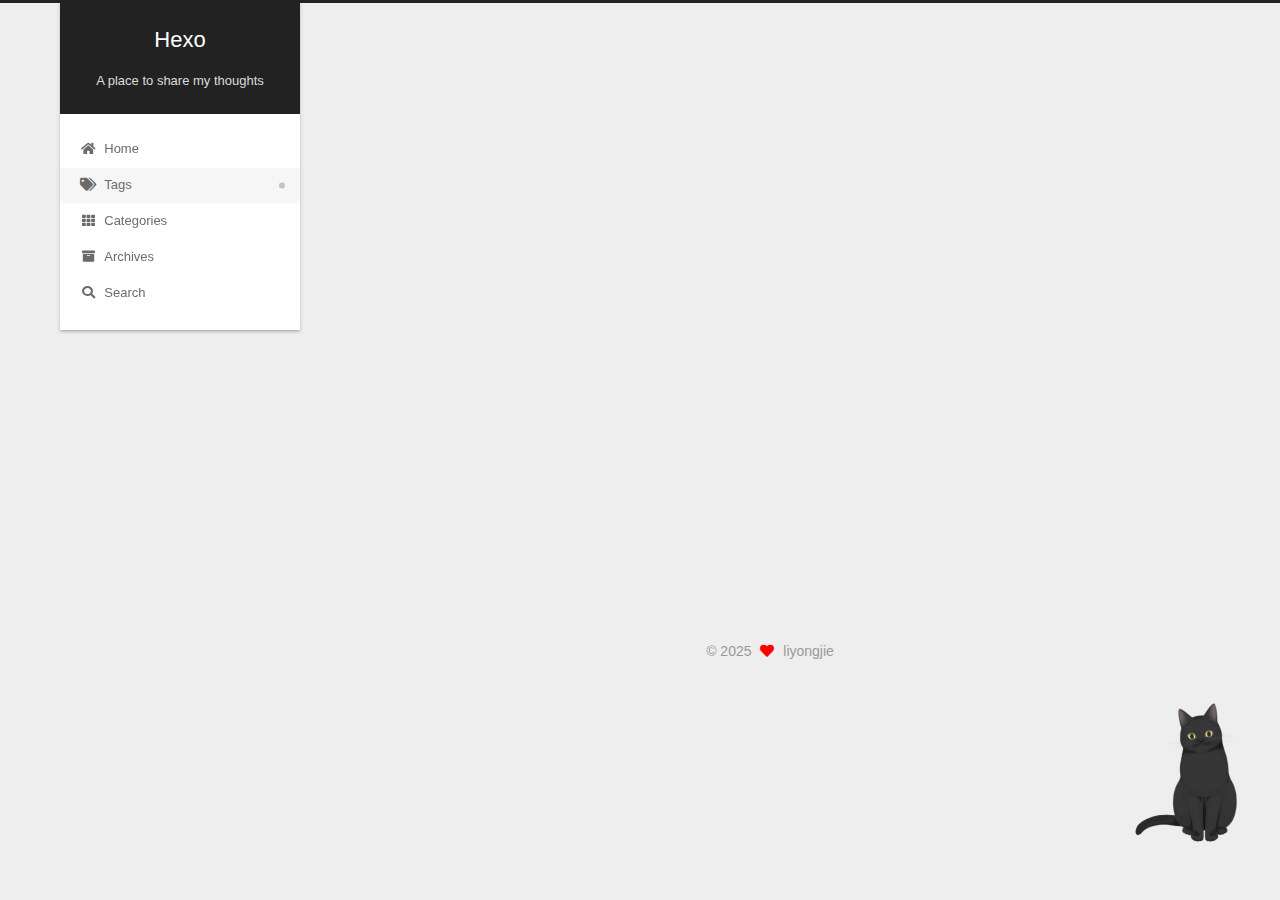
<file: tags/swim/index.html>
<!DOCTYPE html>
<html lang="en">
<head>
  <meta charset="UTF-8">
<meta name="viewport" content="width=device-width, initial-scale=1, maximum-scale=2">
<meta name="theme-color" content="#222">
<meta name="generator" content="Hexo 7.3.0">
  <link rel="apple-touch-icon" sizes="180x180" href="/images/apple-touch-icon-next.png">
  <link rel="icon" type="image/png" sizes="32x32" href="/images/favicon.ico.png">
  <link rel="icon" type="image/png" sizes="16x16" href="/images/favicon-16x16-next.png">
  <link rel="mask-icon" href="/images/logo.svg" color="#222">

<link rel="stylesheet" href="/css/main.css">


<link rel="stylesheet" href="/lib/font-awesome/css/all.min.css">

<script id="hexo-configurations">
    var NexT = window.NexT || {};
    var CONFIG = {"hostname":"example.com","root":"/","scheme":"Gemini","version":"7.8.0","exturl":false,"sidebar":{"position":"left","display":"post","padding":18,"offset":12,"onmobile":false},"copycode":{"enable":false,"show_result":false,"style":null},"back2top":{"enable":true,"sidebar":false,"scrollpercent":true},"bookmark":{"enable":false,"color":"#222","save":"auto"},"fancybox":false,"mediumzoom":false,"lazyload":false,"pangu":false,"comments":{"style":"tabs","active":null,"storage":true,"lazyload":false,"nav":null},"algolia":{"hits":{"per_page":10},"labels":{"input_placeholder":"Search for Posts","hits_empty":"We didn't find any results for the search: ${query}","hits_stats":"${hits} results found in ${time} ms"}},"localsearch":{"enable":true,"trigger":"auto","top_n_per_article":1,"unescape":false,"preload":false},"motion":{"enable":true,"async":false,"transition":{"post_block":"fadeIn","post_header":"slideDownIn","post_body":"slideDownIn","coll_header":"slideLeftIn","sidebar":"slideUpIn"}},"path":"search.json"};
  </script>

  <meta name="description" content="welcome to my blog">
<meta property="og:type" content="website">
<meta property="og:title" content="Hexo">
<meta property="og:url" content="http://example.com/tags/swim/index.html">
<meta property="og:site_name" content="Hexo">
<meta property="og:description" content="welcome to my blog">
<meta property="og:locale" content="en_US">
<meta property="article:author" content="liyongjie">
<meta name="twitter:card" content="summary">

<link rel="canonical" href="http://example.com/tags/swim/">


<script id="page-configurations">
  // https://hexo.io/docs/variables.html
  CONFIG.page = {
    sidebar: "",
    isHome : false,
    isPost : false,
    lang   : 'en'
  };
</script>

  <title>Tag: swim | Hexo</title>
  






  <noscript>
  <style>
  .use-motion .brand,
  .use-motion .menu-item,
  .sidebar-inner,
  .use-motion .post-block,
  .use-motion .pagination,
  .use-motion .comments,
  .use-motion .post-header,
  .use-motion .post-body,
  .use-motion .collection-header { opacity: initial; }

  .use-motion .site-title,
  .use-motion .site-subtitle {
    opacity: initial;
    top: initial;
  }

  .use-motion .logo-line-before i { left: initial; }
  .use-motion .logo-line-after i { right: initial; }
  </style>
</noscript>

</head>

<body itemscope itemtype="http://schema.org/WebPage">
  <div class="container use-motion">
    <div class="headband"></div>

    <header class="header" itemscope itemtype="http://schema.org/WPHeader">
      <div class="header-inner"><div class="site-brand-container">
  <div class="site-nav-toggle">
    <div class="toggle" aria-label="Toggle navigation bar">
      <span class="toggle-line toggle-line-first"></span>
      <span class="toggle-line toggle-line-middle"></span>
      <span class="toggle-line toggle-line-last"></span>
    </div>
  </div>

  <div class="site-meta">

    <a href="/" class="brand" rel="start">
      <span class="logo-line-before"><i></i></span>
      <h1 class="site-title">Hexo</h1>
      <span class="logo-line-after"><i></i></span>
    </a>
      <p class="site-subtitle" itemprop="description">A place to share my thoughts</p>
  </div>

  <div class="site-nav-right">
    <div class="toggle popup-trigger">
        <i class="fa fa-search fa-fw fa-lg"></i>
    </div>
  </div>
</div>




<nav class="site-nav">
  <ul id="menu" class="main-menu menu">
        <li class="menu-item menu-item-home">

    <a href="/" rel="section"><i class="fa fa-home fa-fw"></i>Home</a>

  </li>
        <li class="menu-item menu-item-tags">

    <a href="/tags/" rel="section"><i class="fa fa-tags fa-fw"></i>Tags</a>

  </li>
        <li class="menu-item menu-item-categories">

    <a href="/categories/" rel="section"><i class="fa fa-th fa-fw"></i>Categories</a>

  </li>
        <li class="menu-item menu-item-archives">

    <a href="/archives/" rel="section"><i class="fa fa-archive fa-fw"></i>Archives</a>

  </li>
      <li class="menu-item menu-item-search">
        <a role="button" class="popup-trigger"><i class="fa fa-search fa-fw"></i>Search
        </a>
      </li>
  </ul>
</nav>



  <div class="search-pop-overlay">
    <div class="popup search-popup">
        <div class="search-header">
  <span class="search-icon">
    <i class="fa fa-search"></i>
  </span>
  <div class="search-input-container">
    <input autocomplete="off" autocapitalize="off"
           placeholder="Searching..." spellcheck="false"
           type="search" class="search-input">
  </div>
  <span class="popup-btn-close">
    <i class="fa fa-times-circle"></i>
  </span>
</div>
<div id="search-result">
  <div id="no-result">
    <i class="fa fa-spinner fa-pulse fa-5x fa-fw"></i>
  </div>
</div>

    </div>
  </div>

</div>
    </header>

    
  <div class="back-to-top">
    <i class="fa fa-arrow-up"></i>
    <span>0%</span>
  </div>


    <main class="main">
      <div class="main-inner">
        <div class="content-wrap">
          

          <div class="content tag">
            

  
  
  
  <div class="post-block">
    <div class="posts-collapse">
      <div class="collection-title">
        <h2 class="collection-header">swim
          <small>Tag</small>
        </h2>
      </div>

      
    <div class="collection-year">
      <span class="collection-header">2025</span>
    </div>

  <article itemscope itemtype="http://schema.org/Article">
    <header class="post-header">

      <div class="post-meta">
        <time itemprop="dateCreated"
              datetime="2025-07-21T10:09:48+08:00"
              content="2025-07-21">
          07-21
        </time>
      </div>

      <div class="post-title">
          <a class="post-title-link" href="/2025/07/21/swimming-training-log/" itemprop="url">
            <span itemprop="name">swimming training log</span>
          </a>
      </div>

    </header>
  </article>

    </div>
  </div>
  
  
  

  



          </div>
          

<script>
  window.addEventListener('tabs:register', () => {
    let { activeClass } = CONFIG.comments;
    if (CONFIG.comments.storage) {
      activeClass = localStorage.getItem('comments_active') || activeClass;
    }
    if (activeClass) {
      let activeTab = document.querySelector(`a[href="#comment-${activeClass}"]`);
      if (activeTab) {
        activeTab.click();
      }
    }
  });
  if (CONFIG.comments.storage) {
    window.addEventListener('tabs:click', event => {
      if (!event.target.matches('.tabs-comment .tab-content .tab-pane')) return;
      let commentClass = event.target.classList[1];
      localStorage.setItem('comments_active', commentClass);
    });
  }
</script>

        </div>
          
  
  <div class="toggle sidebar-toggle">
    <span class="toggle-line toggle-line-first"></span>
    <span class="toggle-line toggle-line-middle"></span>
    <span class="toggle-line toggle-line-last"></span>
  </div>

  <aside class="sidebar">
    <div class="sidebar-inner">

      <ul class="sidebar-nav motion-element">
        <li class="sidebar-nav-toc">
          Table of Contents
        </li>
        <li class="sidebar-nav-overview">
          Overview
        </li>
      </ul>

      <!--noindex-->
      <div class="post-toc-wrap sidebar-panel">
      </div>
      <!--/noindex-->

      <div class="site-overview-wrap sidebar-panel">
        <div class="site-author motion-element" itemprop="author" itemscope itemtype="http://schema.org/Person">
    <img class="site-author-image" itemprop="image" alt="liyongjie"
      src="/images/avatar.jpg">
  <p class="site-author-name" itemprop="name">liyongjie</p>
  <div class="site-description" itemprop="description">welcome to my blog</div>
</div>
<div class="site-state-wrap motion-element">
  <nav class="site-state">
      <div class="site-state-item site-state-posts">
          <a href="/archives/">
        
          <span class="site-state-item-count">2</span>
          <span class="site-state-item-name">posts</span>
        </a>
      </div>
      <div class="site-state-item site-state-tags">
        <span class="site-state-item-count">2</span>
        <span class="site-state-item-name">tags</span>
      </div>
  </nav>
</div>



      </div>

    </div>
  </aside>
  <div id="sidebar-dimmer"></div>


      </div>
    </main>

    <footer class="footer">
      <div class="footer-inner">
        

        

<div class="copyright">
  
  &copy; 
  <span itemprop="copyrightYear">2025</span>
  <span class="with-love">
    <i class="fa fa-heart"></i>
  </span>
  <span class="author" itemprop="copyrightHolder">liyongjie</span>
</div>

<!--
  <div class="powered-by">Powered by <a href="https://hexo.io/" class="theme-link" rel="noopener" target="_blank">Hexo</a> & <a href="https://theme-next.org/" class="theme-link" rel="noopener" target="_blank">NexT.Gemini</a>
  </div>
-->

        








      </div>
    </footer>
  </div>

  
  <script src="/lib/anime.min.js"></script>
  <script src="/lib/velocity/velocity.min.js"></script>
  <script src="/lib/velocity/velocity.ui.min.js"></script>

<script src="/js/utils.js"></script>

<script src="/js/motion.js"></script>


<script src="/js/schemes/pisces.js"></script>


<script src="/js/next-boot.js"></script>




  




  
<script src="/js/local-search.js"></script>













  

  

<script src="/live2dw/lib/L2Dwidget.min.js?094cbace49a39548bed64abff5988b05"></script><script>L2Dwidget.init({"pluginRootPath":"live2dw/","pluginJsPath":"lib/","pluginModelPath":"assets/","tagMode":false,"log":false,"model":{"jsonPath":"/live2dw/assets/hijiki.model.json"},"display":{"position":"right","width":150,"height":300},"mobile":{"show":true}});</script></body>
</html>
</file>
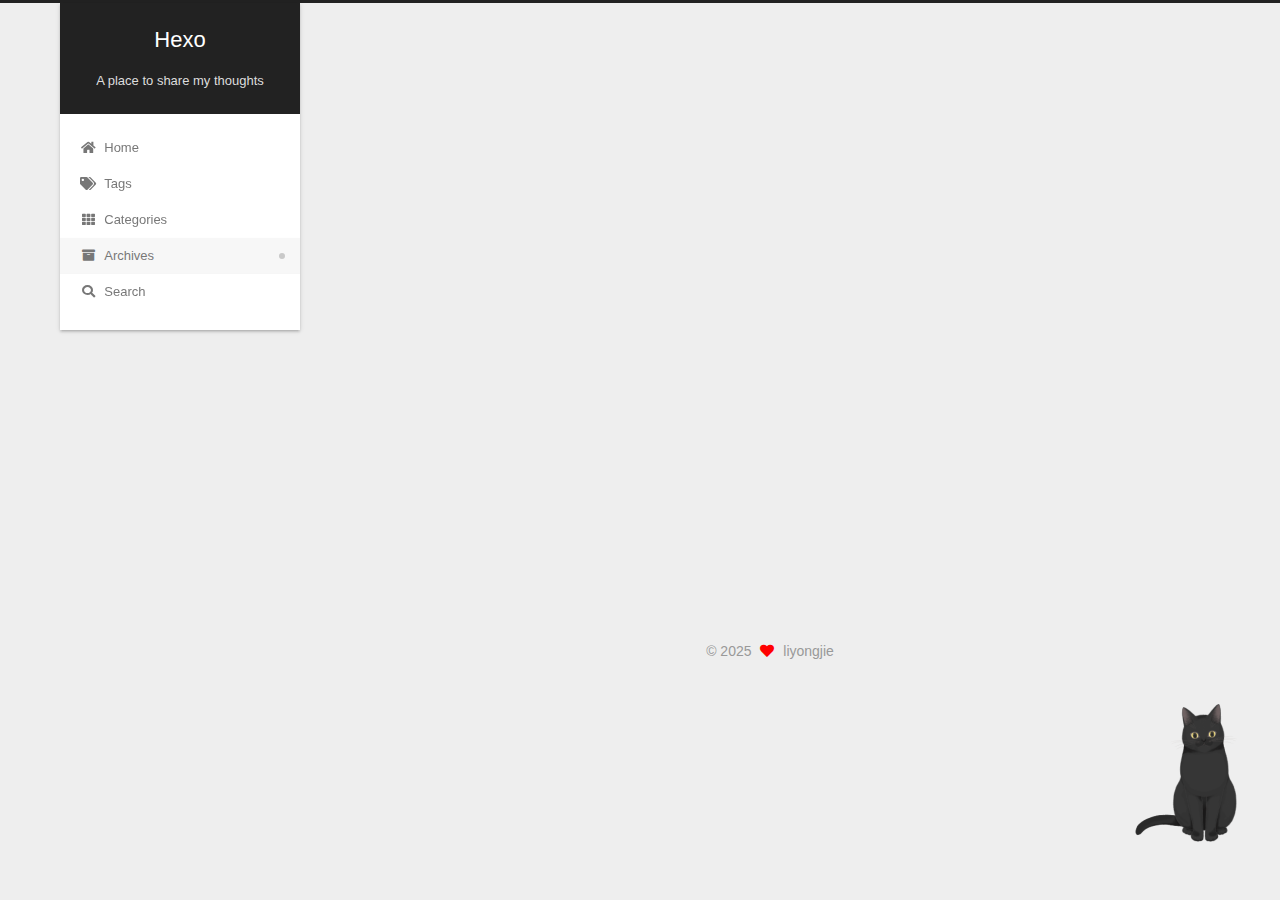
<file: archives/2025/07/index.html>
<!DOCTYPE html>
<html lang="en">
<head>
  <meta charset="UTF-8">
<meta name="viewport" content="width=device-width, initial-scale=1, maximum-scale=2">
<meta name="theme-color" content="#222">
<meta name="generator" content="Hexo 7.3.0">
  <link rel="apple-touch-icon" sizes="180x180" href="/images/apple-touch-icon-next.png">
  <link rel="icon" type="image/png" sizes="32x32" href="/images/favicon.ico.png">
  <link rel="icon" type="image/png" sizes="16x16" href="/images/favicon-16x16-next.png">
  <link rel="mask-icon" href="/images/logo.svg" color="#222">

<link rel="stylesheet" href="/css/main.css">


<link rel="stylesheet" href="/lib/font-awesome/css/all.min.css">

<script id="hexo-configurations">
    var NexT = window.NexT || {};
    var CONFIG = {"hostname":"example.com","root":"/","scheme":"Gemini","version":"7.8.0","exturl":false,"sidebar":{"position":"left","display":"post","padding":18,"offset":12,"onmobile":false},"copycode":{"enable":false,"show_result":false,"style":null},"back2top":{"enable":true,"sidebar":false,"scrollpercent":true},"bookmark":{"enable":false,"color":"#222","save":"auto"},"fancybox":false,"mediumzoom":false,"lazyload":false,"pangu":false,"comments":{"style":"tabs","active":null,"storage":true,"lazyload":false,"nav":null},"algolia":{"hits":{"per_page":10},"labels":{"input_placeholder":"Search for Posts","hits_empty":"We didn't find any results for the search: ${query}","hits_stats":"${hits} results found in ${time} ms"}},"localsearch":{"enable":true,"trigger":"auto","top_n_per_article":1,"unescape":false,"preload":false},"motion":{"enable":true,"async":false,"transition":{"post_block":"fadeIn","post_header":"slideDownIn","post_body":"slideDownIn","coll_header":"slideLeftIn","sidebar":"slideUpIn"}},"path":"search.json"};
  </script>

  <meta name="description" content="welcome to my blog">
<meta property="og:type" content="website">
<meta property="og:title" content="Hexo">
<meta property="og:url" content="http://example.com/archives/2025/07/index.html">
<meta property="og:site_name" content="Hexo">
<meta property="og:description" content="welcome to my blog">
<meta property="og:locale" content="en_US">
<meta property="article:author" content="liyongjie">
<meta name="twitter:card" content="summary">

<link rel="canonical" href="http://example.com/archives/2025/07/">


<script id="page-configurations">
  // https://hexo.io/docs/variables.html
  CONFIG.page = {
    sidebar: "",
    isHome : false,
    isPost : false,
    lang   : 'en'
  };
</script>

  <title>Archive | Hexo</title>
  






  <noscript>
  <style>
  .use-motion .brand,
  .use-motion .menu-item,
  .sidebar-inner,
  .use-motion .post-block,
  .use-motion .pagination,
  .use-motion .comments,
  .use-motion .post-header,
  .use-motion .post-body,
  .use-motion .collection-header { opacity: initial; }

  .use-motion .site-title,
  .use-motion .site-subtitle {
    opacity: initial;
    top: initial;
  }

  .use-motion .logo-line-before i { left: initial; }
  .use-motion .logo-line-after i { right: initial; }
  </style>
</noscript>

</head>

<body itemscope itemtype="http://schema.org/WebPage">
  <div class="container use-motion">
    <div class="headband"></div>

    <header class="header" itemscope itemtype="http://schema.org/WPHeader">
      <div class="header-inner"><div class="site-brand-container">
  <div class="site-nav-toggle">
    <div class="toggle" aria-label="Toggle navigation bar">
      <span class="toggle-line toggle-line-first"></span>
      <span class="toggle-line toggle-line-middle"></span>
      <span class="toggle-line toggle-line-last"></span>
    </div>
  </div>

  <div class="site-meta">

    <a href="/" class="brand" rel="start">
      <span class="logo-line-before"><i></i></span>
      <h1 class="site-title">Hexo</h1>
      <span class="logo-line-after"><i></i></span>
    </a>
      <p class="site-subtitle" itemprop="description">A place to share my thoughts</p>
  </div>

  <div class="site-nav-right">
    <div class="toggle popup-trigger">
        <i class="fa fa-search fa-fw fa-lg"></i>
    </div>
  </div>
</div>




<nav class="site-nav">
  <ul id="menu" class="main-menu menu">
        <li class="menu-item menu-item-home">

    <a href="/" rel="section"><i class="fa fa-home fa-fw"></i>Home</a>

  </li>
        <li class="menu-item menu-item-tags">

    <a href="/tags/" rel="section"><i class="fa fa-tags fa-fw"></i>Tags</a>

  </li>
        <li class="menu-item menu-item-categories">

    <a href="/categories/" rel="section"><i class="fa fa-th fa-fw"></i>Categories</a>

  </li>
        <li class="menu-item menu-item-archives">

    <a href="/archives/" rel="section"><i class="fa fa-archive fa-fw"></i>Archives</a>

  </li>
      <li class="menu-item menu-item-search">
        <a role="button" class="popup-trigger"><i class="fa fa-search fa-fw"></i>Search
        </a>
      </li>
  </ul>
</nav>



  <div class="search-pop-overlay">
    <div class="popup search-popup">
        <div class="search-header">
  <span class="search-icon">
    <i class="fa fa-search"></i>
  </span>
  <div class="search-input-container">
    <input autocomplete="off" autocapitalize="off"
           placeholder="Searching..." spellcheck="false"
           type="search" class="search-input">
  </div>
  <span class="popup-btn-close">
    <i class="fa fa-times-circle"></i>
  </span>
</div>
<div id="search-result">
  <div id="no-result">
    <i class="fa fa-spinner fa-pulse fa-5x fa-fw"></i>
  </div>
</div>

    </div>
  </div>

</div>
    </header>

    
  <div class="back-to-top">
    <i class="fa fa-arrow-up"></i>
    <span>0%</span>
  </div>


    <main class="main">
      <div class="main-inner">
        <div class="content-wrap">
          

          <div class="content archive">
            

  
  
  
  <div class="post-block">
    <div class="posts-collapse">
      <div class="collection-title">
        <span class="collection-header">Um..! 2 posts in total. Keep on posting.</span>
      </div>

      
    <div class="collection-year">
      <span class="collection-header">2025</span>
    </div>

  <article itemscope itemtype="http://schema.org/Article">
    <header class="post-header">

      <div class="post-meta">
        <time itemprop="dateCreated"
              datetime="2025-07-21T10:09:48+08:00"
              content="2025-07-21">
          07-21
        </time>
      </div>

      <div class="post-title">
          <a class="post-title-link" href="/2025/07/21/swimming-training-log/" itemprop="url">
            <span itemprop="name">swimming training log</span>
          </a>
      </div>

    </header>
  </article>

  <article itemscope itemtype="http://schema.org/Article">
    <header class="post-header">

      <div class="post-meta">
        <time itemprop="dateCreated"
              datetime="2025-07-10T11:56:43+08:00"
              content="2025-07-10">
          07-10
        </time>
      </div>

      <div class="post-title">
          <a class="post-title-link" href="/2025/07/10/liyongjie-first-blog/" itemprop="url">
            <span itemprop="name">liyongjie-first-blog</span>
          </a>
      </div>

    </header>
  </article>


    </div>
  </div>
  
  
  

  



          </div>
          

<script>
  window.addEventListener('tabs:register', () => {
    let { activeClass } = CONFIG.comments;
    if (CONFIG.comments.storage) {
      activeClass = localStorage.getItem('comments_active') || activeClass;
    }
    if (activeClass) {
      let activeTab = document.querySelector(`a[href="#comment-${activeClass}"]`);
      if (activeTab) {
        activeTab.click();
      }
    }
  });
  if (CONFIG.comments.storage) {
    window.addEventListener('tabs:click', event => {
      if (!event.target.matches('.tabs-comment .tab-content .tab-pane')) return;
      let commentClass = event.target.classList[1];
      localStorage.setItem('comments_active', commentClass);
    });
  }
</script>

        </div>
          
  
  <div class="toggle sidebar-toggle">
    <span class="toggle-line toggle-line-first"></span>
    <span class="toggle-line toggle-line-middle"></span>
    <span class="toggle-line toggle-line-last"></span>
  </div>

  <aside class="sidebar">
    <div class="sidebar-inner">

      <ul class="sidebar-nav motion-element">
        <li class="sidebar-nav-toc">
          Table of Contents
        </li>
        <li class="sidebar-nav-overview">
          Overview
        </li>
      </ul>

      <!--noindex-->
      <div class="post-toc-wrap sidebar-panel">
      </div>
      <!--/noindex-->

      <div class="site-overview-wrap sidebar-panel">
        <div class="site-author motion-element" itemprop="author" itemscope itemtype="http://schema.org/Person">
    <img class="site-author-image" itemprop="image" alt="liyongjie"
      src="/images/avatar.jpg">
  <p class="site-author-name" itemprop="name">liyongjie</p>
  <div class="site-description" itemprop="description">welcome to my blog</div>
</div>
<div class="site-state-wrap motion-element">
  <nav class="site-state">
      <div class="site-state-item site-state-posts">
          <a href="/archives/">
        
          <span class="site-state-item-count">2</span>
          <span class="site-state-item-name">posts</span>
        </a>
      </div>
      <div class="site-state-item site-state-tags">
        <span class="site-state-item-count">2</span>
        <span class="site-state-item-name">tags</span>
      </div>
  </nav>
</div>



      </div>

    </div>
  </aside>
  <div id="sidebar-dimmer"></div>


      </div>
    </main>

    <footer class="footer">
      <div class="footer-inner">
        

        

<div class="copyright">
  
  &copy; 
  <span itemprop="copyrightYear">2025</span>
  <span class="with-love">
    <i class="fa fa-heart"></i>
  </span>
  <span class="author" itemprop="copyrightHolder">liyongjie</span>
</div>

<!--
  <div class="powered-by">Powered by <a href="https://hexo.io/" class="theme-link" rel="noopener" target="_blank">Hexo</a> & <a href="https://theme-next.org/" class="theme-link" rel="noopener" target="_blank">NexT.Gemini</a>
  </div>
-->

        








      </div>
    </footer>
  </div>

  
  <script src="/lib/anime.min.js"></script>
  <script src="/lib/velocity/velocity.min.js"></script>
  <script src="/lib/velocity/velocity.ui.min.js"></script>

<script src="/js/utils.js"></script>

<script src="/js/motion.js"></script>


<script src="/js/schemes/pisces.js"></script>


<script src="/js/next-boot.js"></script>




  




  
<script src="/js/local-search.js"></script>













  

  

<script src="/live2dw/lib/L2Dwidget.min.js?094cbace49a39548bed64abff5988b05"></script><script>L2Dwidget.init({"pluginRootPath":"live2dw/","pluginJsPath":"lib/","pluginModelPath":"assets/","tagMode":false,"log":false,"model":{"jsonPath":"/live2dw/assets/hijiki.model.json"},"display":{"position":"right","width":150,"height":300},"mobile":{"show":true}});</script></body>
</html>
</file>
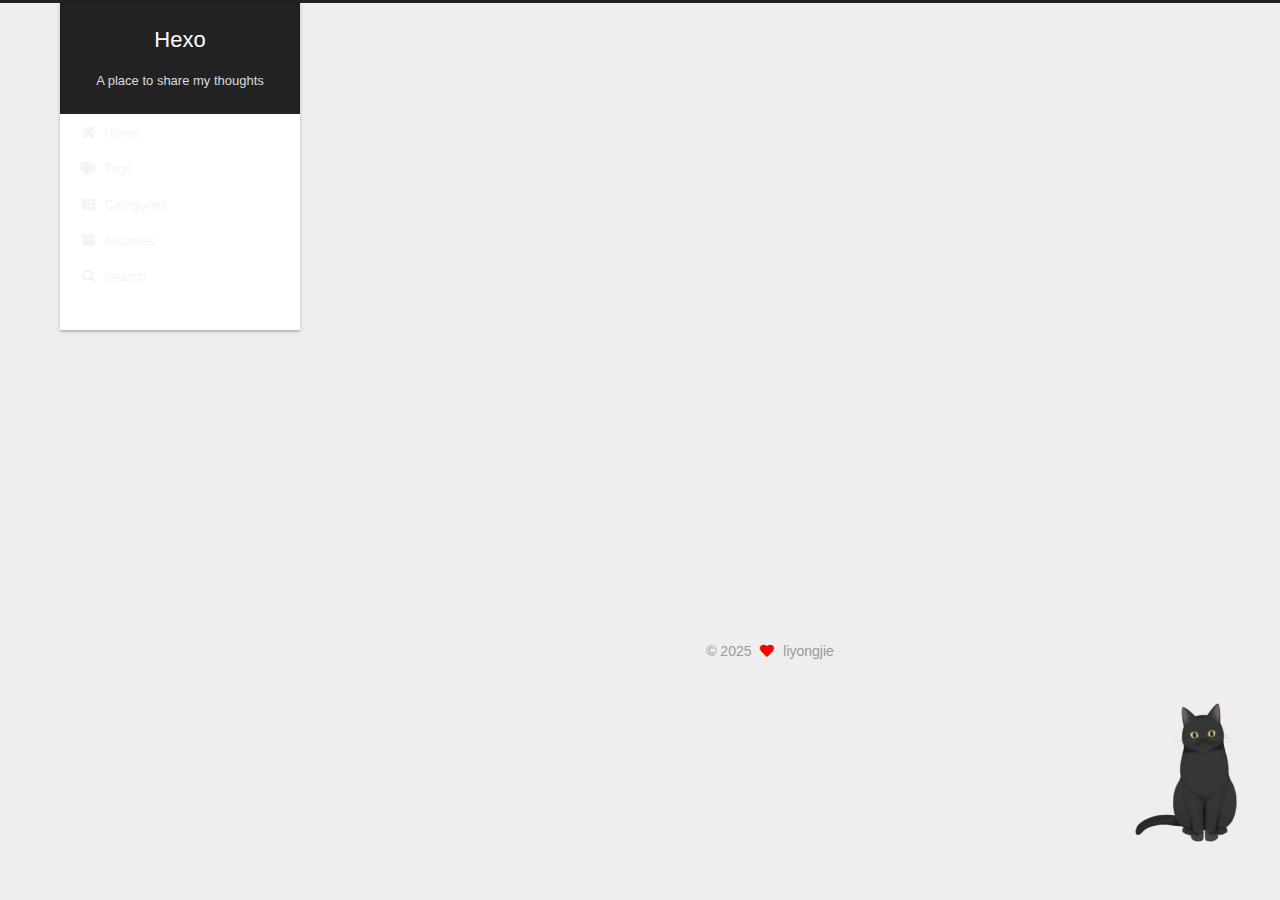
<file: 2025/07/10/liyongjie-first-blog/index.html>
<!DOCTYPE html>
<html lang="en">
<head>
  <meta charset="UTF-8">
<meta name="viewport" content="width=device-width, initial-scale=1, maximum-scale=2">
<meta name="theme-color" content="#222">
<meta name="generator" content="Hexo 7.3.0">
  <link rel="apple-touch-icon" sizes="180x180" href="/images/apple-touch-icon-next.png">
  <link rel="icon" type="image/png" sizes="32x32" href="/images/favicon.ico.png">
  <link rel="icon" type="image/png" sizes="16x16" href="/images/favicon-16x16-next.png">
  <link rel="mask-icon" href="/images/logo.svg" color="#222">

<link rel="stylesheet" href="/css/main.css">


<link rel="stylesheet" href="/lib/font-awesome/css/all.min.css">

<script id="hexo-configurations">
    var NexT = window.NexT || {};
    var CONFIG = {"hostname":"example.com","root":"/","scheme":"Gemini","version":"7.8.0","exturl":false,"sidebar":{"position":"left","display":"post","padding":18,"offset":12,"onmobile":false},"copycode":{"enable":false,"show_result":false,"style":null},"back2top":{"enable":true,"sidebar":false,"scrollpercent":true},"bookmark":{"enable":false,"color":"#222","save":"auto"},"fancybox":false,"mediumzoom":false,"lazyload":false,"pangu":false,"comments":{"style":"tabs","active":null,"storage":true,"lazyload":false,"nav":null},"algolia":{"hits":{"per_page":10},"labels":{"input_placeholder":"Search for Posts","hits_empty":"We didn't find any results for the search: ${query}","hits_stats":"${hits} results found in ${time} ms"}},"localsearch":{"enable":true,"trigger":"auto","top_n_per_article":1,"unescape":false,"preload":false},"motion":{"enable":true,"async":false,"transition":{"post_block":"fadeIn","post_header":"slideDownIn","post_body":"slideDownIn","coll_header":"slideLeftIn","sidebar":"slideUpIn"}},"path":"search.json"};
  </script>

  <meta name="description" content="Hello, I’m liyongjie I’m glad to share my work with you">
<meta property="og:type" content="article">
<meta property="og:title" content="liyongjie-first-blog">
<meta property="og:url" content="http://example.com/2025/07/10/liyongjie-first-blog/index.html">
<meta property="og:site_name" content="Hexo">
<meta property="og:description" content="Hello, I’m liyongjie I’m glad to share my work with you">
<meta property="og:locale" content="en_US">
<meta property="article:published_time" content="2025-07-10T03:56:43.000Z">
<meta property="article:modified_time" content="2025-07-10T09:24:13.085Z">
<meta property="article:author" content="liyongjie">
<meta property="article:tag" content="R tutorial">
<meta name="twitter:card" content="summary">

<link rel="canonical" href="http://example.com/2025/07/10/liyongjie-first-blog/">


<script id="page-configurations">
  // https://hexo.io/docs/variables.html
  CONFIG.page = {
    sidebar: "",
    isHome : false,
    isPost : true,
    lang   : 'en'
  };
</script>

  <title>liyongjie-first-blog | Hexo</title>
  






  <noscript>
  <style>
  .use-motion .brand,
  .use-motion .menu-item,
  .sidebar-inner,
  .use-motion .post-block,
  .use-motion .pagination,
  .use-motion .comments,
  .use-motion .post-header,
  .use-motion .post-body,
  .use-motion .collection-header { opacity: initial; }

  .use-motion .site-title,
  .use-motion .site-subtitle {
    opacity: initial;
    top: initial;
  }

  .use-motion .logo-line-before i { left: initial; }
  .use-motion .logo-line-after i { right: initial; }
  </style>
</noscript>

</head>

<body itemscope itemtype="http://schema.org/WebPage">
  <div class="container use-motion">
    <div class="headband"></div>

    <header class="header" itemscope itemtype="http://schema.org/WPHeader">
      <div class="header-inner"><div class="site-brand-container">
  <div class="site-nav-toggle">
    <div class="toggle" aria-label="Toggle navigation bar">
      <span class="toggle-line toggle-line-first"></span>
      <span class="toggle-line toggle-line-middle"></span>
      <span class="toggle-line toggle-line-last"></span>
    </div>
  </div>

  <div class="site-meta">

    <a href="/" class="brand" rel="start">
      <span class="logo-line-before"><i></i></span>
      <h1 class="site-title">Hexo</h1>
      <span class="logo-line-after"><i></i></span>
    </a>
      <p class="site-subtitle" itemprop="description">A place to share my thoughts</p>
  </div>

  <div class="site-nav-right">
    <div class="toggle popup-trigger">
        <i class="fa fa-search fa-fw fa-lg"></i>
    </div>
  </div>
</div>




<nav class="site-nav">
  <ul id="menu" class="main-menu menu">
        <li class="menu-item menu-item-home">

    <a href="/" rel="section"><i class="fa fa-home fa-fw"></i>Home</a>

  </li>
        <li class="menu-item menu-item-tags">

    <a href="/tags/" rel="section"><i class="fa fa-tags fa-fw"></i>Tags</a>

  </li>
        <li class="menu-item menu-item-categories">

    <a href="/categories/" rel="section"><i class="fa fa-th fa-fw"></i>Categories</a>

  </li>
        <li class="menu-item menu-item-archives">

    <a href="/archives/" rel="section"><i class="fa fa-archive fa-fw"></i>Archives</a>

  </li>
      <li class="menu-item menu-item-search">
        <a role="button" class="popup-trigger"><i class="fa fa-search fa-fw"></i>Search
        </a>
      </li>
  </ul>
</nav>



  <div class="search-pop-overlay">
    <div class="popup search-popup">
        <div class="search-header">
  <span class="search-icon">
    <i class="fa fa-search"></i>
  </span>
  <div class="search-input-container">
    <input autocomplete="off" autocapitalize="off"
           placeholder="Searching..." spellcheck="false"
           type="search" class="search-input">
  </div>
  <span class="popup-btn-close">
    <i class="fa fa-times-circle"></i>
  </span>
</div>
<div id="search-result">
  <div id="no-result">
    <i class="fa fa-spinner fa-pulse fa-5x fa-fw"></i>
  </div>
</div>

    </div>
  </div>

</div>
    </header>

    
  <div class="back-to-top">
    <i class="fa fa-arrow-up"></i>
    <span>0%</span>
  </div>


    <main class="main">
      <div class="main-inner">
        <div class="content-wrap">
          

          <div class="content post posts-expand">
            

    
  
  
  <article itemscope itemtype="http://schema.org/Article" class="post-block" lang="en">
    <link itemprop="mainEntityOfPage" href="http://example.com/2025/07/10/liyongjie-first-blog/">

    <span hidden itemprop="author" itemscope itemtype="http://schema.org/Person">
      <meta itemprop="image" content="/images/avatar.jpg">
      <meta itemprop="name" content="liyongjie">
      <meta itemprop="description" content="welcome to my blog">
    </span>

    <span hidden itemprop="publisher" itemscope itemtype="http://schema.org/Organization">
      <meta itemprop="name" content="Hexo">
    </span>
      <header class="post-header">
        <h1 class="post-title" itemprop="name headline">
          liyongjie-first-blog
        </h1>

        <div class="post-meta">
            <span class="post-meta-item">
              <span class="post-meta-item-icon">
                <i class="far fa-calendar"></i>
              </span>
              <span class="post-meta-item-text">Posted on</span>
              

              <time title="Created: 2025-07-10 11:56:43 / Modified: 17:24:13" itemprop="dateCreated datePublished" datetime="2025-07-10T11:56:43+08:00">2025-07-10</time>
            </span>

          

        </div>
      </header>

    
    
    
    <div class="post-body" itemprop="articleBody">

      
        <p>Hello, I’m liyongjie</p>
<p>I’m glad to share my work with you</p>
<span id="more"></span>
    </div>

    
    
    

      <footer class="post-footer">
          <div class="post-tags">
              <a href="/tags/R-tutorial/" rel="tag"># R tutorial</a>
          </div>

        


        
    <div class="post-nav">
      <div class="post-nav-item"></div>
      <div class="post-nav-item">
    <a href="/2025/07/21/swimming-training-log/" rel="next" title="swimming training log">
      swimming training log <i class="fa fa-chevron-right"></i>
    </a></div>
    </div>
      </footer>
    
  </article>
  
  
  



          </div>
          

<script>
  window.addEventListener('tabs:register', () => {
    let { activeClass } = CONFIG.comments;
    if (CONFIG.comments.storage) {
      activeClass = localStorage.getItem('comments_active') || activeClass;
    }
    if (activeClass) {
      let activeTab = document.querySelector(`a[href="#comment-${activeClass}"]`);
      if (activeTab) {
        activeTab.click();
      }
    }
  });
  if (CONFIG.comments.storage) {
    window.addEventListener('tabs:click', event => {
      if (!event.target.matches('.tabs-comment .tab-content .tab-pane')) return;
      let commentClass = event.target.classList[1];
      localStorage.setItem('comments_active', commentClass);
    });
  }
</script>

        </div>
          
  
  <div class="toggle sidebar-toggle">
    <span class="toggle-line toggle-line-first"></span>
    <span class="toggle-line toggle-line-middle"></span>
    <span class="toggle-line toggle-line-last"></span>
  </div>

  <aside class="sidebar">
    <div class="sidebar-inner">

      <ul class="sidebar-nav motion-element">
        <li class="sidebar-nav-toc">
          Table of Contents
        </li>
        <li class="sidebar-nav-overview">
          Overview
        </li>
      </ul>

      <!--noindex-->
      <div class="post-toc-wrap sidebar-panel">
      </div>
      <!--/noindex-->

      <div class="site-overview-wrap sidebar-panel">
        <div class="site-author motion-element" itemprop="author" itemscope itemtype="http://schema.org/Person">
    <img class="site-author-image" itemprop="image" alt="liyongjie"
      src="/images/avatar.jpg">
  <p class="site-author-name" itemprop="name">liyongjie</p>
  <div class="site-description" itemprop="description">welcome to my blog</div>
</div>
<div class="site-state-wrap motion-element">
  <nav class="site-state">
      <div class="site-state-item site-state-posts">
          <a href="/archives/">
        
          <span class="site-state-item-count">2</span>
          <span class="site-state-item-name">posts</span>
        </a>
      </div>
      <div class="site-state-item site-state-tags">
        <span class="site-state-item-count">2</span>
        <span class="site-state-item-name">tags</span>
      </div>
  </nav>
</div>



      </div>

    </div>
  </aside>
  <div id="sidebar-dimmer"></div>


      </div>
    </main>

    <footer class="footer">
      <div class="footer-inner">
        

        

<div class="copyright">
  
  &copy; 
  <span itemprop="copyrightYear">2025</span>
  <span class="with-love">
    <i class="fa fa-heart"></i>
  </span>
  <span class="author" itemprop="copyrightHolder">liyongjie</span>
</div>

<!--
  <div class="powered-by">Powered by <a href="https://hexo.io/" class="theme-link" rel="noopener" target="_blank">Hexo</a> & <a href="https://theme-next.org/" class="theme-link" rel="noopener" target="_blank">NexT.Gemini</a>
  </div>
-->

        








      </div>
    </footer>
  </div>

  
  <script src="/lib/anime.min.js"></script>
  <script src="/lib/velocity/velocity.min.js"></script>
  <script src="/lib/velocity/velocity.ui.min.js"></script>

<script src="/js/utils.js"></script>

<script src="/js/motion.js"></script>


<script src="/js/schemes/pisces.js"></script>


<script src="/js/next-boot.js"></script>




  




  
<script src="/js/local-search.js"></script>













  

  

<script src="/live2dw/lib/L2Dwidget.min.js?094cbace49a39548bed64abff5988b05"></script><script>L2Dwidget.init({"pluginRootPath":"live2dw/","pluginJsPath":"lib/","pluginModelPath":"assets/","tagMode":false,"log":false,"model":{"jsonPath":"/live2dw/assets/hijiki.model.json"},"display":{"position":"right","width":150,"height":300},"mobile":{"show":true}});</script></body>
</html>
</file>
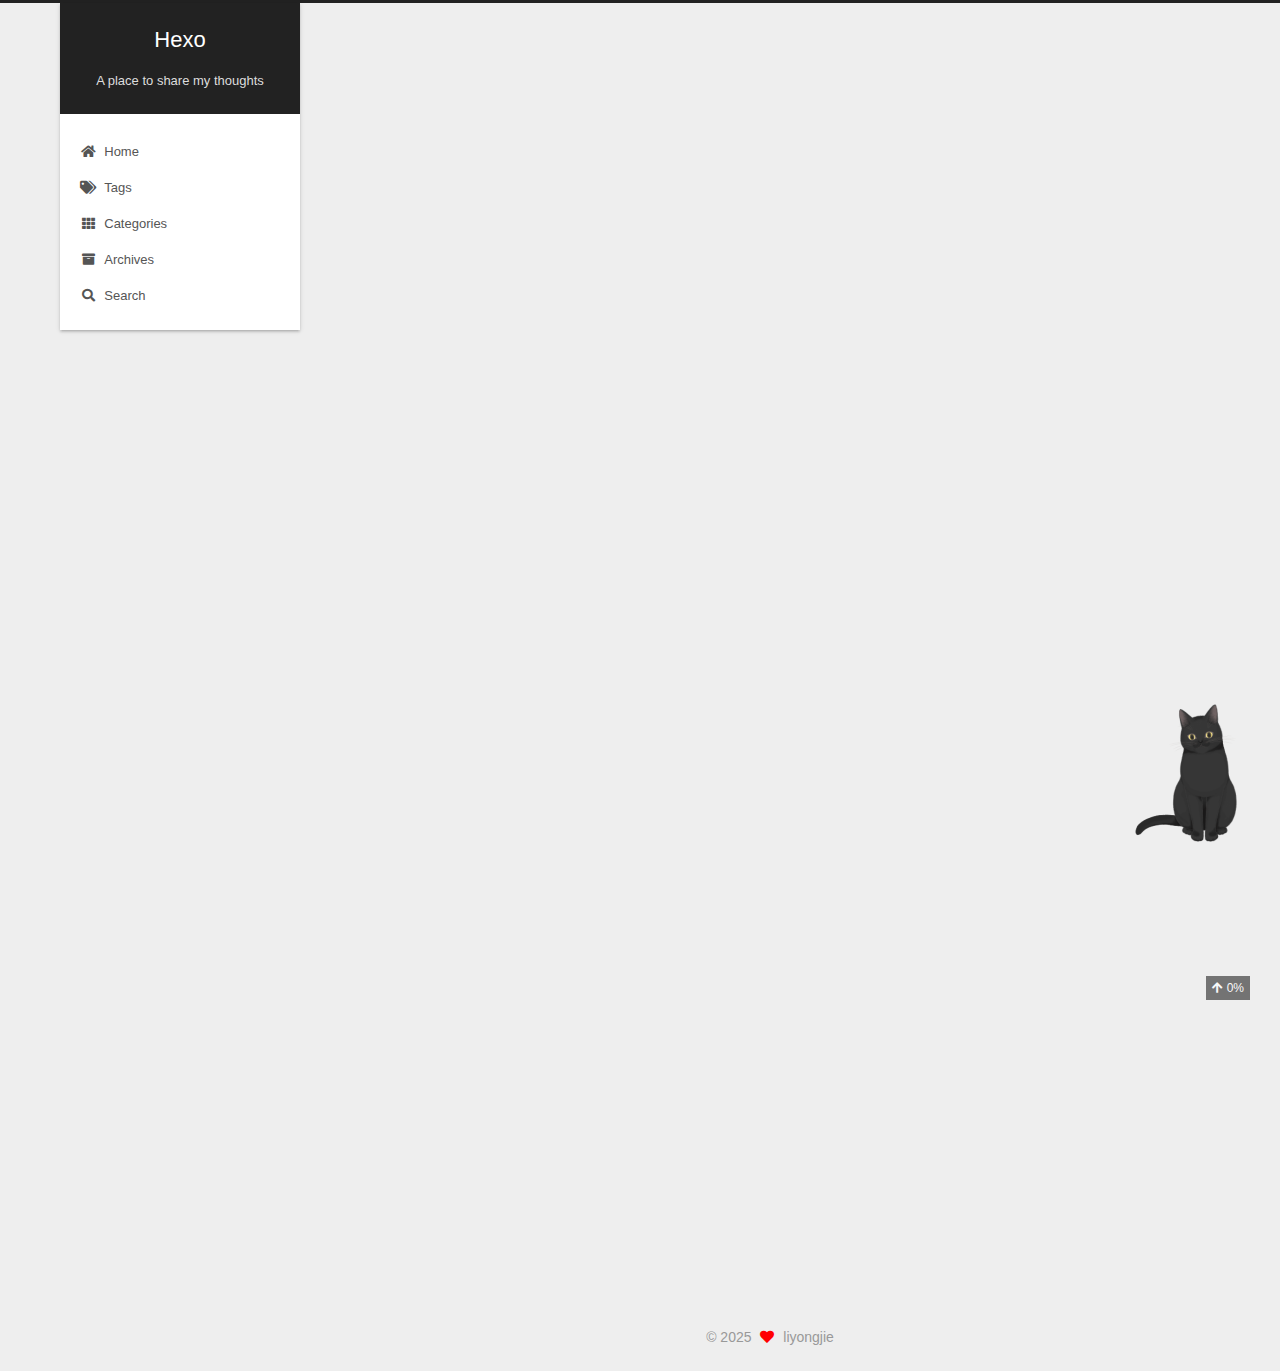
<file: 2025/07/21/swimming-training-log/index.html>
<!DOCTYPE html>
<html lang="en">
<head>
  <meta charset="UTF-8">
<meta name="viewport" content="width=device-width, initial-scale=1, maximum-scale=2">
<meta name="theme-color" content="#222">
<meta name="generator" content="Hexo 7.3.0">
  <link rel="apple-touch-icon" sizes="180x180" href="/images/apple-touch-icon-next.png">
  <link rel="icon" type="image/png" sizes="32x32" href="/images/favicon.ico.png">
  <link rel="icon" type="image/png" sizes="16x16" href="/images/favicon-16x16-next.png">
  <link rel="mask-icon" href="/images/logo.svg" color="#222">

<link rel="stylesheet" href="/css/main.css">


<link rel="stylesheet" href="/lib/font-awesome/css/all.min.css">

<script id="hexo-configurations">
    var NexT = window.NexT || {};
    var CONFIG = {"hostname":"example.com","root":"/","scheme":"Gemini","version":"7.8.0","exturl":false,"sidebar":{"position":"left","display":"post","padding":18,"offset":12,"onmobile":false},"copycode":{"enable":false,"show_result":false,"style":null},"back2top":{"enable":true,"sidebar":false,"scrollpercent":true},"bookmark":{"enable":false,"color":"#222","save":"auto"},"fancybox":false,"mediumzoom":false,"lazyload":false,"pangu":false,"comments":{"style":"tabs","active":null,"storage":true,"lazyload":false,"nav":null},"algolia":{"hits":{"per_page":10},"labels":{"input_placeholder":"Search for Posts","hits_empty":"We didn't find any results for the search: ${query}","hits_stats":"${hits} results found in ${time} ms"}},"localsearch":{"enable":true,"trigger":"auto","top_n_per_article":1,"unescape":false,"preload":false},"motion":{"enable":true,"async":false,"transition":{"post_block":"fadeIn","post_header":"slideDownIn","post_body":"slideDownIn","coll_header":"slideLeftIn","sidebar":"slideUpIn"}},"path":"search.json"};
  </script>

  <meta name="description" content="2025-07-11 &amp; 2025-07-19 Swimming Training Record These two training sessions were conducted with friends from UCAS swim team. We focused on refining all four strokes — butterfly, backstroke, breas">
<meta property="og:type" content="article">
<meta property="og:title" content="swimming training log">
<meta property="og:url" content="http://example.com/2025/07/21/swimming-training-log/index.html">
<meta property="og:site_name" content="Hexo">
<meta property="og:description" content="2025-07-11 &amp; 2025-07-19 Swimming Training Record These two training sessions were conducted with friends from UCAS swim team. We focused on refining all four strokes — butterfly, backstroke, breas">
<meta property="og:locale" content="en_US">
<meta property="article:published_time" content="2025-07-21T02:09:48.000Z">
<meta property="article:modified_time" content="2025-07-21T02:52:25.926Z">
<meta property="article:author" content="liyongjie">
<meta property="article:tag" content="swim">
<meta name="twitter:card" content="summary">

<link rel="canonical" href="http://example.com/2025/07/21/swimming-training-log/">


<script id="page-configurations">
  // https://hexo.io/docs/variables.html
  CONFIG.page = {
    sidebar: "",
    isHome : false,
    isPost : true,
    lang   : 'en'
  };
</script>

  <title>swimming training log | Hexo</title>
  






  <noscript>
  <style>
  .use-motion .brand,
  .use-motion .menu-item,
  .sidebar-inner,
  .use-motion .post-block,
  .use-motion .pagination,
  .use-motion .comments,
  .use-motion .post-header,
  .use-motion .post-body,
  .use-motion .collection-header { opacity: initial; }

  .use-motion .site-title,
  .use-motion .site-subtitle {
    opacity: initial;
    top: initial;
  }

  .use-motion .logo-line-before i { left: initial; }
  .use-motion .logo-line-after i { right: initial; }
  </style>
</noscript>

</head>

<body itemscope itemtype="http://schema.org/WebPage">
  <div class="container use-motion">
    <div class="headband"></div>

    <header class="header" itemscope itemtype="http://schema.org/WPHeader">
      <div class="header-inner"><div class="site-brand-container">
  <div class="site-nav-toggle">
    <div class="toggle" aria-label="Toggle navigation bar">
      <span class="toggle-line toggle-line-first"></span>
      <span class="toggle-line toggle-line-middle"></span>
      <span class="toggle-line toggle-line-last"></span>
    </div>
  </div>

  <div class="site-meta">

    <a href="/" class="brand" rel="start">
      <span class="logo-line-before"><i></i></span>
      <h1 class="site-title">Hexo</h1>
      <span class="logo-line-after"><i></i></span>
    </a>
      <p class="site-subtitle" itemprop="description">A place to share my thoughts</p>
  </div>

  <div class="site-nav-right">
    <div class="toggle popup-trigger">
        <i class="fa fa-search fa-fw fa-lg"></i>
    </div>
  </div>
</div>




<nav class="site-nav">
  <ul id="menu" class="main-menu menu">
        <li class="menu-item menu-item-home">

    <a href="/" rel="section"><i class="fa fa-home fa-fw"></i>Home</a>

  </li>
        <li class="menu-item menu-item-tags">

    <a href="/tags/" rel="section"><i class="fa fa-tags fa-fw"></i>Tags</a>

  </li>
        <li class="menu-item menu-item-categories">

    <a href="/categories/" rel="section"><i class="fa fa-th fa-fw"></i>Categories</a>

  </li>
        <li class="menu-item menu-item-archives">

    <a href="/archives/" rel="section"><i class="fa fa-archive fa-fw"></i>Archives</a>

  </li>
      <li class="menu-item menu-item-search">
        <a role="button" class="popup-trigger"><i class="fa fa-search fa-fw"></i>Search
        </a>
      </li>
  </ul>
</nav>



  <div class="search-pop-overlay">
    <div class="popup search-popup">
        <div class="search-header">
  <span class="search-icon">
    <i class="fa fa-search"></i>
  </span>
  <div class="search-input-container">
    <input autocomplete="off" autocapitalize="off"
           placeholder="Searching..." spellcheck="false"
           type="search" class="search-input">
  </div>
  <span class="popup-btn-close">
    <i class="fa fa-times-circle"></i>
  </span>
</div>
<div id="search-result">
  <div id="no-result">
    <i class="fa fa-spinner fa-pulse fa-5x fa-fw"></i>
  </div>
</div>

    </div>
  </div>

</div>
    </header>

    
  <div class="back-to-top">
    <i class="fa fa-arrow-up"></i>
    <span>0%</span>
  </div>


    <main class="main">
      <div class="main-inner">
        <div class="content-wrap">
          

          <div class="content post posts-expand">
            

    
  
  
  <article itemscope itemtype="http://schema.org/Article" class="post-block" lang="en">
    <link itemprop="mainEntityOfPage" href="http://example.com/2025/07/21/swimming-training-log/">

    <span hidden itemprop="author" itemscope itemtype="http://schema.org/Person">
      <meta itemprop="image" content="/images/avatar.jpg">
      <meta itemprop="name" content="liyongjie">
      <meta itemprop="description" content="welcome to my blog">
    </span>

    <span hidden itemprop="publisher" itemscope itemtype="http://schema.org/Organization">
      <meta itemprop="name" content="Hexo">
    </span>
      <header class="post-header">
        <h1 class="post-title" itemprop="name headline">
          swimming training log
        </h1>

        <div class="post-meta">
            <span class="post-meta-item">
              <span class="post-meta-item-icon">
                <i class="far fa-calendar"></i>
              </span>
              <span class="post-meta-item-text">Posted on</span>
              

              <time title="Created: 2025-07-21 10:09:48 / Modified: 10:52:25" itemprop="dateCreated datePublished" datetime="2025-07-21T10:09:48+08:00">2025-07-21</time>
            </span>

          

        </div>
      </header>

    
    
    
    <div class="post-body" itemprop="articleBody">

      
        <p>2025-07-11 &amp; 2025-07-19 Swimming Training Record</p>
<p>These two training sessions were conducted with friends from UCAS swim team. We focused on refining all four strokes — butterfly, backstroke, breaststroke, and freestyle — both above and below water. The goal was to capture and review key technical details, including body position, arm movement, and kick timing.</p>
<p>After filming the sessions, I spent around 5 hours editing the video using Jianying on Windows. The final cut highlights different stroke techniques from multiple angles, providing a valuable reference for our future training.</p>
<span id="more"></span>

<div style="position: relative; width: 100%; height: 0; padding-bottom: 75%;">
    <iframe src="//player.bilibili.com/player.html?isOutside=true&aid=114883815345243&bvid=BV1yhgtzwEvS&cid=31161648369&p=1&high_quality=1" scrolling="no" border="0" frameborder="no" framespacing="0" allowfullscreen="true"></iframe>
</div>
    </div>

    
    
    

      <footer class="post-footer">
          <div class="post-tags">
              <a href="/tags/swim/" rel="tag"># swim</a>
          </div>

        


        
    <div class="post-nav">
      <div class="post-nav-item">
    <a href="/2025/07/10/liyongjie-first-blog/" rel="prev" title="liyongjie-first-blog">
      <i class="fa fa-chevron-left"></i> liyongjie-first-blog
    </a></div>
      <div class="post-nav-item"></div>
    </div>
      </footer>
    
  </article>
  
  
  



          </div>
          

<script>
  window.addEventListener('tabs:register', () => {
    let { activeClass } = CONFIG.comments;
    if (CONFIG.comments.storage) {
      activeClass = localStorage.getItem('comments_active') || activeClass;
    }
    if (activeClass) {
      let activeTab = document.querySelector(`a[href="#comment-${activeClass}"]`);
      if (activeTab) {
        activeTab.click();
      }
    }
  });
  if (CONFIG.comments.storage) {
    window.addEventListener('tabs:click', event => {
      if (!event.target.matches('.tabs-comment .tab-content .tab-pane')) return;
      let commentClass = event.target.classList[1];
      localStorage.setItem('comments_active', commentClass);
    });
  }
</script>

        </div>
          
  
  <div class="toggle sidebar-toggle">
    <span class="toggle-line toggle-line-first"></span>
    <span class="toggle-line toggle-line-middle"></span>
    <span class="toggle-line toggle-line-last"></span>
  </div>

  <aside class="sidebar">
    <div class="sidebar-inner">

      <ul class="sidebar-nav motion-element">
        <li class="sidebar-nav-toc">
          Table of Contents
        </li>
        <li class="sidebar-nav-overview">
          Overview
        </li>
      </ul>

      <!--noindex-->
      <div class="post-toc-wrap sidebar-panel">
      </div>
      <!--/noindex-->

      <div class="site-overview-wrap sidebar-panel">
        <div class="site-author motion-element" itemprop="author" itemscope itemtype="http://schema.org/Person">
    <img class="site-author-image" itemprop="image" alt="liyongjie"
      src="/images/avatar.jpg">
  <p class="site-author-name" itemprop="name">liyongjie</p>
  <div class="site-description" itemprop="description">welcome to my blog</div>
</div>
<div class="site-state-wrap motion-element">
  <nav class="site-state">
      <div class="site-state-item site-state-posts">
          <a href="/archives/">
        
          <span class="site-state-item-count">2</span>
          <span class="site-state-item-name">posts</span>
        </a>
      </div>
      <div class="site-state-item site-state-tags">
        <span class="site-state-item-count">2</span>
        <span class="site-state-item-name">tags</span>
      </div>
  </nav>
</div>



      </div>

    </div>
  </aside>
  <div id="sidebar-dimmer"></div>


      </div>
    </main>

    <footer class="footer">
      <div class="footer-inner">
        

        

<div class="copyright">
  
  &copy; 
  <span itemprop="copyrightYear">2025</span>
  <span class="with-love">
    <i class="fa fa-heart"></i>
  </span>
  <span class="author" itemprop="copyrightHolder">liyongjie</span>
</div>

<!--
  <div class="powered-by">Powered by <a href="https://hexo.io/" class="theme-link" rel="noopener" target="_blank">Hexo</a> & <a href="https://theme-next.org/" class="theme-link" rel="noopener" target="_blank">NexT.Gemini</a>
  </div>
-->

        








      </div>
    </footer>
  </div>

  
  <script src="/lib/anime.min.js"></script>
  <script src="/lib/velocity/velocity.min.js"></script>
  <script src="/lib/velocity/velocity.ui.min.js"></script>

<script src="/js/utils.js"></script>

<script src="/js/motion.js"></script>


<script src="/js/schemes/pisces.js"></script>


<script src="/js/next-boot.js"></script>




  




  
<script src="/js/local-search.js"></script>













  

  

<script src="/live2dw/lib/L2Dwidget.min.js?094cbace49a39548bed64abff5988b05"></script><script>L2Dwidget.init({"pluginRootPath":"live2dw/","pluginJsPath":"lib/","pluginModelPath":"assets/","tagMode":false,"log":false,"model":{"jsonPath":"/live2dw/assets/hijiki.model.json"},"display":{"position":"right","width":150,"height":300},"mobile":{"show":true}});</script></body>
</html>
</file>
<file: css/main.css>
:root {
  --body-bg-color: #eee;
  --content-bg-color: #fff;
  --card-bg-color: #f5f5f5;
  --text-color: #555;
  --blockquote-color: #666;
  --link-color: #555;
  --link-hover-color: #222;
  --brand-color: #fff;
  --brand-hover-color: #fff;
  --table-row-odd-bg-color: #f9f9f9;
  --table-row-hover-bg-color: #f5f5f5;
  --menu-item-bg-color: #f5f5f5;
  --btn-default-bg: #fff;
  --btn-default-color: #555;
  --btn-default-border-color: #555;
  --btn-default-hover-bg: #222;
  --btn-default-hover-color: #fff;
  --btn-default-hover-border-color: #222;
}
html {
  line-height: 1.15; /* 1 */
  -webkit-text-size-adjust: 100%; /* 2 */
}
body {
  margin: 0;
}
main {
  display: block;
}
h1 {
  font-size: 2em;
  margin: 0.67em 0;
}
hr {
  box-sizing: content-box; /* 1 */
  height: 0; /* 1 */
  overflow: visible; /* 2 */
}
pre {
  font-family: monospace, monospace; /* 1 */
  font-size: 1em; /* 2 */
}
a {
  background: transparent;
}
abbr[title] {
  border-bottom: none; /* 1 */
  text-decoration: underline; /* 2 */
  text-decoration: underline dotted; /* 2 */
}
b,
strong {
  font-weight: bolder;
}
code,
kbd,
samp {
  font-family: monospace, monospace; /* 1 */
  font-size: 1em; /* 2 */
}
small {
  font-size: 80%;
}
sub,
sup {
  font-size: 75%;
  line-height: 0;
  position: relative;
  vertical-align: baseline;
}
sub {
  bottom: -0.25em;
}
sup {
  top: -0.5em;
}
img {
  border-style: none;
}
button,
input,
optgroup,
select,
textarea {
  font-family: inherit; /* 1 */
  font-size: 100%; /* 1 */
  line-height: 1.15; /* 1 */
  margin: 0; /* 2 */
}
button,
input {
/* 1 */
  overflow: visible;
}
button,
select {
/* 1 */
  text-transform: none;
}
button,
[type='button'],
[type='reset'],
[type='submit'] {
  -webkit-appearance: button;
}
button::-moz-focus-inner,
[type='button']::-moz-focus-inner,
[type='reset']::-moz-focus-inner,
[type='submit']::-moz-focus-inner {
  border-style: none;
  padding: 0;
}
button:-moz-focusring,
[type='button']:-moz-focusring,
[type='reset']:-moz-focusring,
[type='submit']:-moz-focusring {
  outline: 1px dotted ButtonText;
}
fieldset {
  padding: 0.35em 0.75em 0.625em;
}
legend {
  box-sizing: border-box; /* 1 */
  color: inherit; /* 2 */
  display: table; /* 1 */
  max-width: 100%; /* 1 */
  padding: 0; /* 3 */
  white-space: normal; /* 1 */
}
progress {
  vertical-align: baseline;
}
textarea {
  overflow: auto;
}
[type='checkbox'],
[type='radio'] {
  box-sizing: border-box; /* 1 */
  padding: 0; /* 2 */
}
[type='number']::-webkit-inner-spin-button,
[type='number']::-webkit-outer-spin-button {
  height: auto;
}
[type='search'] {
  outline-offset: -2px; /* 2 */
  -webkit-appearance: textfield; /* 1 */
}
[type='search']::-webkit-search-decoration {
  -webkit-appearance: none;
}
::-webkit-file-upload-button {
  font: inherit; /* 2 */
  -webkit-appearance: button; /* 1 */
}
details {
  display: block;
}
summary {
  display: list-item;
}
template {
  display: none;
}
[hidden] {
  display: none;
}
::selection {
  background: #262a30;
  color: #eee;
}
html,
body {
  height: 100%;
}
body {
  background: var(--body-bg-color);
  color: var(--text-color);
  font-family: 'Lato', "PingFang SC", "Microsoft YaHei", sans-serif;
  font-size: 1em;
  line-height: 2;
}
@media (max-width: 991px) {
  body {
    padding-left: 0 !important;
    padding-right: 0 !important;
  }
}
h1,
h2,
h3,
h4,
h5,
h6 {
  font-family: 'Lato', "PingFang SC", "Microsoft YaHei", sans-serif;
  font-weight: bold;
  line-height: 1.5;
  margin: 20px 0 15px;
}
h1 {
  font-size: 1.5em;
}
h2 {
  font-size: 1.375em;
}
h3 {
  font-size: 1.25em;
}
h4 {
  font-size: 1.125em;
}
h5 {
  font-size: 1em;
}
h6 {
  font-size: 0.875em;
}
p {
  margin: 0 0 20px 0;
}
a,
span.exturl {
  border-bottom: 1px solid #999;
  color: var(--link-color);
  outline: 0;
  text-decoration: none;
  overflow-wrap: break-word;
  word-wrap: break-word;
  cursor: pointer;
}
a:hover,
span.exturl:hover {
  border-bottom-color: var(--link-hover-color);
  color: var(--link-hover-color);
}
iframe,
img,
video {
  display: block;
  margin-left: auto;
  margin-right: auto;
  max-width: 100%;
}
hr {
  background-image: repeating-linear-gradient(-45deg, #ddd, #ddd 4px, transparent 4px, transparent 8px);
  border: 0;
  height: 3px;
  margin: 40px 0;
}
blockquote {
  border-left: 4px solid #ddd;
  color: var(--blockquote-color);
  margin: 0;
  padding: 0 15px;
}
blockquote cite::before {
  content: '-';
  padding: 0 5px;
}
dt {
  font-weight: bold;
}
dd {
  margin: 0;
  padding: 0;
}
kbd {
  background-color: #f5f5f5;
  background-image: linear-gradient(#eee, #fff, #eee);
  border: 1px solid #ccc;
  border-radius: 0.2em;
  box-shadow: 0.1em 0.1em 0.2em rgba(0,0,0,0.1);
  color: #555;
  font-family: inherit;
  padding: 0.1em 0.3em;
  white-space: nowrap;
}
.table-container {
  overflow: auto;
}
table {
  border-collapse: collapse;
  border-spacing: 0;
  font-size: 0.875em;
  margin: 0 0 20px 0;
  width: 100%;
}
tbody tr:nth-of-type(odd) {
  background: var(--table-row-odd-bg-color);
}
tbody tr:hover {
  background: var(--table-row-hover-bg-color);
}
caption,
th,
td {
  font-weight: normal;
  padding: 8px;
  vertical-align: middle;
}
th,
td {
  border: 1px solid #ddd;
  border-bottom: 3px solid #ddd;
}
th {
  font-weight: 700;
  padding-bottom: 10px;
}
td {
  border-bottom-width: 1px;
}
.btn {
  background: var(--btn-default-bg);
  border: 2px solid var(--btn-default-border-color);
  border-radius: 2px;
  color: var(--btn-default-color);
  display: inline-block;
  font-size: 0.875em;
  line-height: 2;
  padding: 0 20px;
  text-decoration: none;
  transition-property: background-color;
  transition-delay: 0s;
  transition-duration: 0.2s;
  transition-timing-function: ease-in-out;
}
.btn:hover {
  background: var(--btn-default-hover-bg);
  border-color: var(--btn-default-hover-border-color);
  color: var(--btn-default-hover-color);
}
.btn + .btn {
  margin: 0 0 8px 8px;
}
.btn .fa-fw {
  text-align: left;
  width: 1.285714285714286em;
}
.toggle {
  line-height: 0;
}
.toggle .toggle-line {
  background: #fff;
  display: inline-block;
  height: 2px;
  left: 0;
  position: relative;
  top: 0;
  transition: all 0.4s;
  vertical-align: top;
  width: 100%;
}
.toggle .toggle-line:not(:first-child) {
  margin-top: 3px;
}
.toggle.toggle-arrow .toggle-line-first {
  left: 50%;
  top: 2px;
  transform: rotate(45deg);
  width: 50%;
}
.toggle.toggle-arrow .toggle-line-middle {
  left: 2px;
  width: 90%;
}
.toggle.toggle-arrow .toggle-line-last {
  left: 50%;
  top: -2px;
  transform: rotate(-45deg);
  width: 50%;
}
.toggle.toggle-close .toggle-line-first {
  transform: rotate(-45deg);
  top: 5px;
}
.toggle.toggle-close .toggle-line-middle {
  opacity: 0;
}
.toggle.toggle-close .toggle-line-last {
  transform: rotate(45deg);
  top: -5px;
}
.highlight,
pre {
  background: #f7f7f7;
  color: #4d4d4c;
  line-height: 1.6;
  margin: 0 auto 20px;
}
pre,
code {
  font-family: consolas, Menlo, monospace, "PingFang SC", "Microsoft YaHei";
}
code {
  background: #eee;
  border-radius: 3px;
  color: #555;
  padding: 2px 4px;
  overflow-wrap: break-word;
  word-wrap: break-word;
}
.highlight *::selection {
  background: #d6d6d6;
}
.highlight pre {
  border: 0;
  margin: 0;
  padding: 10px 0;
}
.highlight table {
  border: 0;
  margin: 0;
  width: auto;
}
.highlight td {
  border: 0;
  padding: 0;
}
.highlight figcaption {
  background: #eff2f3;
  color: #4d4d4c;
  display: flex;
  font-size: 0.875em;
  justify-content: space-between;
  line-height: 1.2;
  padding: 0.5em;
}
.highlight figcaption a {
  color: #4d4d4c;
}
.highlight figcaption a:hover {
  border-bottom-color: #4d4d4c;
}
.highlight .gutter {
  -moz-user-select: none;
  -ms-user-select: none;
  -webkit-user-select: none;
  user-select: none;
}
.highlight .gutter pre {
  background: #eff2f3;
  color: #869194;
  padding-left: 10px;
  padding-right: 10px;
  text-align: right;
}
.highlight .code pre {
  background: #f7f7f7;
  padding-left: 10px;
  width: 100%;
}
.gist table {
  width: auto;
}
.gist table td {
  border: 0;
}
pre {
  overflow: auto;
  padding: 10px;
}
pre code {
  background: none;
  color: #4d4d4c;
  font-size: 0.875em;
  padding: 0;
  text-shadow: none;
}
pre .deletion {
  background: #fdd;
}
pre .addition {
  background: #dfd;
}
pre .meta {
  color: #eab700;
  -moz-user-select: none;
  -ms-user-select: none;
  -webkit-user-select: none;
  user-select: none;
}
pre .comment {
  color: #8e908c;
}
pre .variable,
pre .attribute,
pre .tag,
pre .name,
pre .regexp,
pre .ruby .constant,
pre .xml .tag .title,
pre .xml .pi,
pre .xml .doctype,
pre .html .doctype,
pre .css .id,
pre .css .class,
pre .css .pseudo {
  color: #c82829;
}
pre .number,
pre .preprocessor,
pre .built_in,
pre .builtin-name,
pre .literal,
pre .params,
pre .constant,
pre .command {
  color: #f5871f;
}
pre .ruby .class .title,
pre .css .rules .attribute,
pre .string,
pre .symbol,
pre .value,
pre .inheritance,
pre .header,
pre .ruby .symbol,
pre .xml .cdata,
pre .special,
pre .formula {
  color: #718c00;
}
pre .title,
pre .css .hexcolor {
  color: #3e999f;
}
pre .function,
pre .python .decorator,
pre .python .title,
pre .ruby .function .title,
pre .ruby .title .keyword,
pre .perl .sub,
pre .javascript .title,
pre .coffeescript .title {
  color: #4271ae;
}
pre .keyword,
pre .javascript .function {
  color: #8959a8;
}
.blockquote-center {
  border-left: none;
  margin: 40px 0;
  padding: 0;
  position: relative;
  text-align: center;
}
.blockquote-center .fa {
  display: block;
  opacity: 0.6;
  position: absolute;
  width: 100%;
}
.blockquote-center .fa-quote-left {
  border-top: 1px solid #ccc;
  text-align: left;
  top: -20px;
}
.blockquote-center .fa-quote-right {
  border-bottom: 1px solid #ccc;
  text-align: right;
  bottom: -20px;
}
.blockquote-center p,
.blockquote-center div {
  text-align: center;
}
.post-body .group-picture img {
  margin: 0 auto;
  padding: 0 3px;
}
.group-picture-row {
  margin-bottom: 6px;
  overflow: hidden;
}
.group-picture-column {
  float: left;
  margin-bottom: 10px;
}
.post-body .label {
  color: #555;
  display: inline;
  padding: 0 2px;
}
.post-body .label.default {
  background: #f0f0f0;
}
.post-body .label.primary {
  background: #efe6f7;
}
.post-body .label.info {
  background: #e5f2f8;
}
.post-body .label.success {
  background: #e7f4e9;
}
.post-body .label.warning {
  background: #fcf6e1;
}
.post-body .label.danger {
  background: #fae8eb;
}
.post-body .tabs {
  margin-bottom: 20px;
}
.post-body .tabs,
.tabs-comment {
  display: block;
  padding-top: 10px;
  position: relative;
}
.post-body .tabs ul.nav-tabs,
.tabs-comment ul.nav-tabs {
  display: flex;
  flex-wrap: wrap;
  margin: 0;
  margin-bottom: -1px;
  padding: 0;
}
@media (max-width: 413px) {
  .post-body .tabs ul.nav-tabs,
  .tabs-comment ul.nav-tabs {
    display: block;
    margin-bottom: 5px;
  }
}
.post-body .tabs ul.nav-tabs li.tab,
.tabs-comment ul.nav-tabs li.tab {
  border-bottom: 1px solid #ddd;
  border-left: 1px solid transparent;
  border-right: 1px solid transparent;
  border-top: 3px solid transparent;
  flex-grow: 1;
  list-style-type: none;
  border-radius: 0 0 0 0;
}
@media (max-width: 413px) {
  .post-body .tabs ul.nav-tabs li.tab,
  .tabs-comment ul.nav-tabs li.tab {
    border-bottom: 1px solid transparent;
    border-left: 3px solid transparent;
    border-right: 1px solid transparent;
    border-top: 1px solid transparent;
  }
}
@media (max-width: 413px) {
  .post-body .tabs ul.nav-tabs li.tab,
  .tabs-comment ul.nav-tabs li.tab {
    border-radius: 0;
  }
}
.post-body .tabs ul.nav-tabs li.tab a,
.tabs-comment ul.nav-tabs li.tab a {
  border-bottom: initial;
  display: block;
  line-height: 1.8;
  outline: 0;
  padding: 0.25em 0.75em;
  text-align: center;
  transition-delay: 0s;
  transition-duration: 0.2s;
  transition-timing-function: ease-out;
}
.post-body .tabs ul.nav-tabs li.tab a i,
.tabs-comment ul.nav-tabs li.tab a i {
  width: 1.285714285714286em;
}
.post-body .tabs ul.nav-tabs li.tab.active,
.tabs-comment ul.nav-tabs li.tab.active {
  border-bottom: 1px solid transparent;
  border-left: 1px solid #ddd;
  border-right: 1px solid #ddd;
  border-top: 3px solid #fc6423;
}
@media (max-width: 413px) {
  .post-body .tabs ul.nav-tabs li.tab.active,
  .tabs-comment ul.nav-tabs li.tab.active {
    border-bottom: 1px solid #ddd;
    border-left: 3px solid #fc6423;
    border-right: 1px solid #ddd;
    border-top: 1px solid #ddd;
  }
}
.post-body .tabs ul.nav-tabs li.tab.active a,
.tabs-comment ul.nav-tabs li.tab.active a {
  color: var(--link-color);
  cursor: default;
}
.post-body .tabs .tab-content .tab-pane,
.tabs-comment .tab-content .tab-pane {
  border: 1px solid #ddd;
  border-top: 0;
  padding: 20px 20px 0 20px;
  border-radius: 0;
}
.post-body .tabs .tab-content .tab-pane:not(.active),
.tabs-comment .tab-content .tab-pane:not(.active) {
  display: none;
}
.post-body .tabs .tab-content .tab-pane.active,
.tabs-comment .tab-content .tab-pane.active {
  display: block;
}
.post-body .tabs .tab-content .tab-pane.active:nth-of-type(1),
.tabs-comment .tab-content .tab-pane.active:nth-of-type(1) {
  border-radius: 0 0 0 0;
}
@media (max-width: 413px) {
  .post-body .tabs .tab-content .tab-pane.active:nth-of-type(1),
  .tabs-comment .tab-content .tab-pane.active:nth-of-type(1) {
    border-radius: 0;
  }
}
.post-body .note {
  border-radius: 3px;
  margin-bottom: 20px;
  padding: 1em;
  position: relative;
  border: 1px solid #eee;
  border-left-width: 5px;
}
.post-body .note h2,
.post-body .note h3,
.post-body .note h4,
.post-body .note h5,
.post-body .note h6 {
  margin-top: 0;
  border-bottom: initial;
  margin-bottom: 0;
  padding-top: 0;
}
.post-body .note p:first-child,
.post-body .note ul:first-child,
.post-body .note ol:first-child,
.post-body .note table:first-child,
.post-body .note pre:first-child,
.post-body .note blockquote:first-child,
.post-body .note img:first-child {
  margin-top: 0;
}
.post-body .note p:last-child,
.post-body .note ul:last-child,
.post-body .note ol:last-child,
.post-body .note table:last-child,
.post-body .note pre:last-child,
.post-body .note blockquote:last-child,
.post-body .note img:last-child {
  margin-bottom: 0;
}
.post-body .note.default {
  border-left-color: #777;
}
.post-body .note.default h2,
.post-body .note.default h3,
.post-body .note.default h4,
.post-body .note.default h5,
.post-body .note.default h6 {
  color: #777;
}
.post-body .note.primary {
  border-left-color: #6f42c1;
}
.post-body .note.primary h2,
.post-body .note.primary h3,
.post-body .note.primary h4,
.post-body .note.primary h5,
.post-body .note.primary h6 {
  color: #6f42c1;
}
.post-body .note.info {
  border-left-color: #428bca;
}
.post-body .note.info h2,
.post-body .note.info h3,
.post-body .note.info h4,
.post-body .note.info h5,
.post-body .note.info h6 {
  color: #428bca;
}
.post-body .note.success {
  border-left-color: #5cb85c;
}
.post-body .note.success h2,
.post-body .note.success h3,
.post-body .note.success h4,
.post-body .note.success h5,
.post-body .note.success h6 {
  color: #5cb85c;
}
.post-body .note.warning {
  border-left-color: #f0ad4e;
}
.post-body .note.warning h2,
.post-body .note.warning h3,
.post-body .note.warning h4,
.post-body .note.warning h5,
.post-body .note.warning h6 {
  color: #f0ad4e;
}
.post-body .note.danger {
  border-left-color: #d9534f;
}
.post-body .note.danger h2,
.post-body .note.danger h3,
.post-body .note.danger h4,
.post-body .note.danger h5,
.post-body .note.danger h6 {
  color: #d9534f;
}
.pagination .prev,
.pagination .next,
.pagination .page-number,
.pagination .space {
  display: inline-block;
  margin: 0 10px;
  padding: 0 11px;
  position: relative;
  top: -1px;
}
@media (max-width: 767px) {
  .pagination .prev,
  .pagination .next,
  .pagination .page-number,
  .pagination .space {
    margin: 0 5px;
  }
}
.pagination {
  border-top: 1px solid #eee;
  margin: 120px 0 0;
  text-align: center;
}
.pagination .prev,
.pagination .next,
.pagination .page-number {
  border-bottom: 0;
  border-top: 1px solid #eee;
  transition-property: border-color;
  transition-delay: 0s;
  transition-duration: 0.2s;
  transition-timing-function: ease-in-out;
}
.pagination .prev:hover,
.pagination .next:hover,
.pagination .page-number:hover {
  border-top-color: #222;
}
.pagination .space {
  margin: 0;
  padding: 0;
}
.pagination .prev {
  margin-left: 0;
}
.pagination .next {
  margin-right: 0;
}
.pagination .page-number.current {
  background: #ccc;
  border-top-color: #ccc;
  color: #fff;
}
@media (max-width: 767px) {
  .pagination {
    border-top: none;
  }
  .pagination .prev,
  .pagination .next,
  .pagination .page-number {
    border-bottom: 1px solid #eee;
    border-top: 0;
    margin-bottom: 10px;
    padding: 0 10px;
  }
  .pagination .prev:hover,
  .pagination .next:hover,
  .pagination .page-number:hover {
    border-bottom-color: #222;
  }
}
.comments {
  margin-top: 60px;
  overflow: hidden;
}
.comment-button-group {
  display: flex;
  flex-wrap: wrap-reverse;
  justify-content: center;
  margin: 1em 0;
}
.comment-button-group .comment-button {
  margin: 0.1em 0.2em;
}
.comment-button-group .comment-button.active {
  background: var(--btn-default-hover-bg);
  border-color: var(--btn-default-hover-border-color);
  color: var(--btn-default-hover-color);
}
.comment-position {
  display: none;
}
.comment-position.active {
  display: block;
}
.tabs-comment {
  background: var(--content-bg-color);
  margin-top: 4em;
  padding-top: 0;
}
.tabs-comment .comments {
  border: 0;
  box-shadow: none;
  margin-top: 0;
  padding-top: 0;
}
.container {
  min-height: 100%;
  position: relative;
}
.main-inner {
  margin: 0 auto;
  width: calc(100% - 20px);
}
@media (min-width: 1200px) {
  .main-inner {
    width: 1160px;
  }
}
@media (min-width: 1600px) {
  .main-inner {
    width: 73%;
  }
}
@media (max-width: 767px) {
  .content-wrap {
    padding: 0 20px;
  }
}
.header {
  background: transparent;
}
.header-inner {
  margin: 0 auto;
  width: calc(100% - 20px);
}
@media (min-width: 1200px) {
  .header-inner {
    width: 1160px;
  }
}
@media (min-width: 1600px) {
  .header-inner {
    width: 73%;
  }
}
.site-brand-container {
  display: flex;
  flex-shrink: 0;
  padding: 0 10px;
}
.headband {
  background: #222;
  height: 3px;
}
.site-meta {
  flex-grow: 1;
  text-align: center;
}
@media (max-width: 767px) {
  .site-meta {
    text-align: center;
  }
}
.brand {
  border-bottom: none;
  color: var(--brand-color);
  display: inline-block;
  line-height: 1.375em;
  padding: 0 40px;
  position: relative;
}
.brand:hover {
  color: var(--brand-hover-color);
}
.site-title {
  font-family: 'Lato', "PingFang SC", "Microsoft YaHei", sans-serif;
  font-size: 1.375em;
  font-weight: normal;
  margin: 0;
}
.site-subtitle {
  color: #ddd;
  font-size: 0.8125em;
  margin: 10px 0;
}
.use-motion .brand {
  opacity: 0;
}
.use-motion .site-title,
.use-motion .site-subtitle,
.use-motion .custom-logo-image {
  opacity: 0;
  position: relative;
  top: -10px;
}
.site-nav-toggle,
.site-nav-right {
  display: none;
}
@media (max-width: 767px) {
  .site-nav-toggle,
  .site-nav-right {
    display: flex;
    flex-direction: column;
    justify-content: center;
  }
}
.site-nav-toggle .toggle,
.site-nav-right .toggle {
  color: var(--text-color);
  padding: 10px;
  width: 22px;
}
.site-nav-toggle .toggle .toggle-line,
.site-nav-right .toggle .toggle-line {
  background: var(--text-color);
  border-radius: 1px;
}
.site-nav {
  display: block;
}
@media (max-width: 767px) {
  .site-nav {
    clear: both;
    display: none;
  }
}
.site-nav.site-nav-on {
  display: block;
}
.menu {
  margin-top: 20px;
  padding-left: 0;
  text-align: center;
}
.menu-item {
  display: inline-block;
  list-style: none;
  margin: 0 10px;
}
@media (max-width: 767px) {
  .menu-item {
    display: block;
    margin-top: 10px;
  }
  .menu-item.menu-item-search {
    display: none;
  }
}
.menu-item a,
.menu-item span.exturl {
  border-bottom: 0;
  display: block;
  font-size: 0.8125em;
  transition-property: border-color;
  transition-delay: 0s;
  transition-duration: 0.2s;
  transition-timing-function: ease-in-out;
}
@media (hover: none) {
  .menu-item a:hover,
  .menu-item span.exturl:hover {
    border-bottom-color: transparent !important;
  }
}
.menu-item .fa,
.menu-item .fab,
.menu-item .far,
.menu-item .fas {
  margin-right: 8px;
}
.menu-item .badge {
  display: inline-block;
  font-weight: bold;
  line-height: 1;
  margin-left: 0.35em;
  margin-top: 0.35em;
  text-align: center;
  white-space: nowrap;
}
@media (max-width: 767px) {
  .menu-item .badge {
    float: right;
    margin-left: 0;
  }
}
.menu-item-active a,
.menu .menu-item a:hover,
.menu .menu-item span.exturl:hover {
  background: var(--menu-item-bg-color);
}
.use-motion .menu-item {
  opacity: 0;
}
.sidebar {
  background: #222;
  bottom: 0;
  box-shadow: inset 0 2px 6px #000;
  position: fixed;
  top: 0;
}
@media (max-width: 991px) {
  .sidebar {
    display: none;
  }
}
.sidebar-inner {
  color: #999;
  padding: 18px 10px;
  text-align: center;
}
.cc-license {
  margin-top: 10px;
  text-align: center;
}
.cc-license .cc-opacity {
  border-bottom: none;
  opacity: 0.7;
}
.cc-license .cc-opacity:hover {
  opacity: 0.9;
}
.cc-license img {
  display: inline-block;
}
.site-author-image {
  border: 1px solid #eee;
  display: block;
  margin: 0 auto;
  max-width: 120px;
  padding: 2px;
}
.site-author-name {
  color: var(--text-color);
  font-weight: 600;
  margin: 0;
  text-align: center;
}
.site-description {
  color: #999;
  font-size: 0.8125em;
  margin-top: 0;
  text-align: center;
}
.links-of-author {
  margin-top: 15px;
}
.links-of-author a,
.links-of-author span.exturl {
  border-bottom-color: #555;
  display: inline-block;
  font-size: 0.8125em;
  margin-bottom: 10px;
  margin-right: 10px;
  vertical-align: middle;
}
.links-of-author a::before,
.links-of-author span.exturl::before {
  background: #65b6ec;
  border-radius: 50%;
  content: ' ';
  display: inline-block;
  height: 4px;
  margin-right: 3px;
  vertical-align: middle;
  width: 4px;
}
.sidebar-button {
  margin-top: 15px;
}
.sidebar-button a {
  border: 1px solid #fc6423;
  border-radius: 4px;
  color: #fc6423;
  display: inline-block;
  padding: 0 15px;
}
.sidebar-button a .fa,
.sidebar-button a .fab,
.sidebar-button a .far,
.sidebar-button a .fas {
  margin-right: 5px;
}
.sidebar-button a:hover {
  background: #fc6423;
  border: 1px solid #fc6423;
  color: #fff;
}
.sidebar-button a:hover .fa,
.sidebar-button a:hover .fab,
.sidebar-button a:hover .far,
.sidebar-button a:hover .fas {
  color: #fff;
}
.links-of-blogroll {
  font-size: 0.8125em;
  margin-top: 10px;
}
.links-of-blogroll-title {
  font-size: 0.875em;
  font-weight: 600;
  margin-top: 0;
}
.links-of-blogroll-list {
  list-style: none;
  margin: 0;
  padding: 0;
}
#sidebar-dimmer {
  display: none;
}
@media (max-width: 767px) {
  #sidebar-dimmer {
    background: #000;
    display: block;
    height: 100%;
    left: 100%;
    opacity: 0;
    position: fixed;
    top: 0;
    width: 100%;
    z-index: 1100;
  }
  .sidebar-active + #sidebar-dimmer {
    opacity: 0.7;
    transform: translateX(-100%);
    transition: opacity 0.5s;
  }
}
.sidebar-nav {
  margin: 0;
  padding-bottom: 20px;
  padding-left: 0;
}
.sidebar-nav li {
  border-bottom: 1px solid transparent;
  color: var(--text-color);
  cursor: pointer;
  display: inline-block;
  font-size: 0.875em;
}
.sidebar-nav li.sidebar-nav-overview {
  margin-left: 10px;
}
.sidebar-nav li:hover {
  color: #fc6423;
}
.sidebar-nav .sidebar-nav-active {
  border-bottom-color: #fc6423;
  color: #fc6423;
}
.sidebar-nav .sidebar-nav-active:hover {
  color: #fc6423;
}
.sidebar-panel {
  display: none;
  overflow-x: hidden;
  overflow-y: auto;
}
.sidebar-panel-active {
  display: block;
}
.sidebar-toggle {
  background: #222;
  bottom: 45px;
  cursor: pointer;
  height: 14px;
  left: 30px;
  padding: 5px;
  position: fixed;
  width: 14px;
  z-index: 1300;
}
@media (max-width: 991px) {
  .sidebar-toggle {
    left: 20px;
    opacity: 0.8;
    display: none;
  }
}
.sidebar-toggle:hover .toggle-line {
  background: #fc6423;
}
.post-toc {
  font-size: 0.875em;
}
.post-toc ol {
  list-style: none;
  margin: 0;
  padding: 0 2px 5px 10px;
  text-align: left;
}
.post-toc ol > ol {
  padding-left: 0;
}
.post-toc ol a {
  transition-property: all;
  transition-delay: 0s;
  transition-duration: 0.2s;
  transition-timing-function: ease-in-out;
}
.post-toc .nav-item {
  line-height: 1.8;
  overflow: hidden;
  text-overflow: ellipsis;
  white-space: nowrap;
}
.post-toc .nav .nav-child {
  display: none;
}
.post-toc .nav .active > .nav-child {
  display: block;
}
.post-toc .nav .active-current > .nav-child {
  display: block;
}
.post-toc .nav .active-current > .nav-child > .nav-item {
  display: block;
}
.post-toc .nav .active > a {
  border-bottom-color: #fc6423;
  color: #fc6423;
}
.post-toc .nav .active-current > a {
  color: #fc6423;
}
.post-toc .nav .active-current > a:hover {
  color: #fc6423;
}
.site-state {
  display: flex;
  justify-content: center;
  line-height: 1.4;
  margin-top: 10px;
  overflow: hidden;
  text-align: center;
  white-space: nowrap;
}
.site-state-item {
  padding: 0 15px;
}
.site-state-item:not(:first-child) {
  border-left: 1px solid #eee;
}
.site-state-item a {
  border-bottom: none;
}
.site-state-item-count {
  display: block;
  font-size: 1em;
  font-weight: 600;
  text-align: center;
}
.site-state-item-name {
  color: #999;
  font-size: 0.8125em;
}
.footer {
  color: #999;
  font-size: 0.875em;
  padding: 20px 0;
}
.footer.footer-fixed {
  bottom: 0;
  left: 0;
  position: absolute;
  right: 0;
}
.footer-inner {
  box-sizing: border-box;
  margin: 0 auto;
  text-align: center;
  width: calc(100% - 20px);
}
@media (min-width: 1200px) {
  .footer-inner {
    width: 1160px;
  }
}
@media (min-width: 1600px) {
  .footer-inner {
    width: 73%;
  }
}
.languages {
  display: inline-block;
  font-size: 1.125em;
  position: relative;
}
.languages .lang-select-label span {
  margin: 0 0.5em;
}
.languages .lang-select {
  height: 100%;
  left: 0;
  opacity: 0;
  position: absolute;
  top: 0;
  width: 100%;
}
.with-love {
  color: #ff0000;
  display: inline-block;
  margin: 0 5px;
}
.powered-by,
.theme-info {
  display: inline-block;
}
@-moz-keyframes iconAnimate {
  0%, 100% {
    transform: scale(1);
  }
  10%, 30% {
    transform: scale(0.9);
  }
  20%, 40%, 60%, 80% {
    transform: scale(1.1);
  }
  50%, 70% {
    transform: scale(1.1);
  }
}
@-webkit-keyframes iconAnimate {
  0%, 100% {
    transform: scale(1);
  }
  10%, 30% {
    transform: scale(0.9);
  }
  20%, 40%, 60%, 80% {
    transform: scale(1.1);
  }
  50%, 70% {
    transform: scale(1.1);
  }
}
@-o-keyframes iconAnimate {
  0%, 100% {
    transform: scale(1);
  }
  10%, 30% {
    transform: scale(0.9);
  }
  20%, 40%, 60%, 80% {
    transform: scale(1.1);
  }
  50%, 70% {
    transform: scale(1.1);
  }
}
@keyframes iconAnimate {
  0%, 100% {
    transform: scale(1);
  }
  10%, 30% {
    transform: scale(0.9);
  }
  20%, 40%, 60%, 80% {
    transform: scale(1.1);
  }
  50%, 70% {
    transform: scale(1.1);
  }
}
.back-to-top {
  font-size: 12px;
  text-align: center;
  transition-delay: 0s;
  transition-duration: 0.2s;
  transition-timing-function: ease-in-out;
}
.back-to-top {
  background: #222;
  bottom: -100px;
  box-sizing: border-box;
  color: #fff;
  cursor: pointer;
  left: 30px;
  opacity: 0.6;
  padding: 0 6px;
  position: fixed;
  transition-property: bottom;
  z-index: 1300;
  width: initial;
}
.back-to-top:hover {
  color: #fc6423;
}
.back-to-top.back-to-top-on {
  bottom: 30px;
}
@media (max-width: 991px) {
  .back-to-top {
    left: 20px;
    opacity: 0.8;
  }
}
.post-body {
  font-family: 'Lato', "PingFang SC", "Microsoft YaHei", sans-serif;
  overflow-wrap: break-word;
  word-wrap: break-word;
}
@media (min-width: 1200px) {
  .post-body {
    font-size: 1.125em;
  }
}
.post-body .exturl .fa {
  font-size: 0.875em;
  margin-left: 4px;
}
.post-body .image-caption,
.post-body .figure .caption {
  color: #999;
  font-size: 0.875em;
  font-weight: bold;
  line-height: 1;
  margin: -20px auto 15px;
  text-align: center;
}
.post-sticky-flag {
  display: inline-block;
  transform: rotate(30deg);
}
.post-button {
  margin-top: 40px;
  text-align: center;
}
.use-motion .post-block,
.use-motion .pagination,
.use-motion .comments {
  opacity: 0;
}
.use-motion .post-header {
  opacity: 0;
}
.use-motion .post-body {
  opacity: 0;
}
.use-motion .collection-header {
  opacity: 0;
}
.posts-collapse {
  margin-left: 35px;
  position: relative;
}
@media (max-width: 767px) {
  .posts-collapse {
    margin-left: 0px;
    margin-right: 0px;
  }
}
.posts-collapse .collection-title {
  font-size: 1.125em;
  position: relative;
}
.posts-collapse .collection-title::before {
  background: #999;
  border: 1px solid #fff;
  border-radius: 50%;
  content: ' ';
  height: 10px;
  left: 0;
  margin-left: -6px;
  margin-top: -4px;
  position: absolute;
  top: 50%;
  width: 10px;
}
.posts-collapse .collection-year {
  font-size: 1.5em;
  font-weight: bold;
  margin: 60px 0;
  position: relative;
}
.posts-collapse .collection-year::before {
  background: #bbb;
  border-radius: 50%;
  content: ' ';
  height: 8px;
  left: 0;
  margin-left: -4px;
  margin-top: -4px;
  position: absolute;
  top: 50%;
  width: 8px;
}
.posts-collapse .collection-header {
  display: block;
  margin: 0 0 0 20px;
}
.posts-collapse .collection-header small {
  color: #bbb;
  margin-left: 5px;
}
.posts-collapse .post-header {
  border-bottom: 1px dashed #ccc;
  margin: 30px 0;
  padding-left: 15px;
  position: relative;
  transition-property: border;
  transition-delay: 0s;
  transition-duration: 0.2s;
  transition-timing-function: ease-in-out;
}
.posts-collapse .post-header::before {
  background: #bbb;
  border: 1px solid #fff;
  border-radius: 50%;
  content: ' ';
  height: 6px;
  left: 0;
  margin-left: -4px;
  position: absolute;
  top: 0.75em;
  transition-property: background;
  width: 6px;
  transition-delay: 0s;
  transition-duration: 0.2s;
  transition-timing-function: ease-in-out;
}
.posts-collapse .post-header:hover {
  border-bottom-color: #666;
}
.posts-collapse .post-header:hover::before {
  background: #222;
}
.posts-collapse .post-meta {
  display: inline;
  font-size: 0.75em;
  margin-right: 10px;
}
.posts-collapse .post-title {
  display: inline;
}
.posts-collapse .post-title a,
.posts-collapse .post-title span.exturl {
  border-bottom: none;
  color: var(--link-color);
}
.posts-collapse .post-title .fa-external-link-alt {
  font-size: 0.875em;
  margin-left: 5px;
}
.posts-collapse::before {
  background: #f5f5f5;
  content: ' ';
  height: 100%;
  left: 0;
  margin-left: -2px;
  position: absolute;
  top: 1.25em;
  width: 4px;
}
.post-eof {
  background: #ccc;
  height: 1px;
  margin: 80px auto 60px;
  text-align: center;
  width: 8%;
}
.post-block:last-of-type .post-eof {
  display: none;
}
.content {
  padding-top: 40px;
}
@media (min-width: 992px) {
  .post-body {
    text-align: justify;
  }
}
@media (max-width: 991px) {
  .post-body {
    text-align: justify;
  }
}
.post-body h1,
.post-body h2,
.post-body h3,
.post-body h4,
.post-body h5,
.post-body h6 {
  padding-top: 10px;
}
.post-body h1 .header-anchor,
.post-body h2 .header-anchor,
.post-body h3 .header-anchor,
.post-body h4 .header-anchor,
.post-body h5 .header-anchor,
.post-body h6 .header-anchor {
  border-bottom-style: none;
  color: #ccc;
  float: right;
  margin-left: 10px;
  visibility: hidden;
}
.post-body h1 .header-anchor:hover,
.post-body h2 .header-anchor:hover,
.post-body h3 .header-anchor:hover,
.post-body h4 .header-anchor:hover,
.post-body h5 .header-anchor:hover,
.post-body h6 .header-anchor:hover {
  color: inherit;
}
.post-body h1:hover .header-anchor,
.post-body h2:hover .header-anchor,
.post-body h3:hover .header-anchor,
.post-body h4:hover .header-anchor,
.post-body h5:hover .header-anchor,
.post-body h6:hover .header-anchor {
  visibility: visible;
}
.post-body iframe,
.post-body img,
.post-body video {
  margin-bottom: 20px;
}
.post-body .video-container {
  height: 0;
  margin-bottom: 20px;
  overflow: hidden;
  padding-top: 75%;
  position: relative;
  width: 100%;
}
.post-body .video-container iframe,
.post-body .video-container object,
.post-body .video-container embed {
  height: 100%;
  left: 0;
  margin: 0;
  position: absolute;
  top: 0;
  width: 100%;
}
.post-gallery {
  align-items: center;
  display: grid;
  grid-gap: 10px;
  grid-template-columns: 1fr 1fr 1fr;
  margin-bottom: 20px;
}
@media (max-width: 767px) {
  .post-gallery {
    grid-template-columns: 1fr 1fr;
  }
}
.post-gallery a {
  border: 0;
}
.post-gallery img {
  margin: 0;
}
.posts-expand .post-header {
  font-size: 1.125em;
}
.posts-expand .post-title {
  font-size: 1.5em;
  font-weight: normal;
  margin: initial;
  text-align: center;
  overflow-wrap: break-word;
  word-wrap: break-word;
}
.posts-expand .post-title-link {
  border-bottom: none;
  color: var(--link-color);
  display: inline-block;
  position: relative;
  vertical-align: top;
}
.posts-expand .post-title-link::before {
  background: var(--link-color);
  bottom: 0;
  content: '';
  height: 2px;
  left: 0;
  position: absolute;
  transform: scaleX(0);
  visibility: hidden;
  width: 100%;
  transition-delay: 0s;
  transition-duration: 0.2s;
  transition-timing-function: ease-in-out;
}
.posts-expand .post-title-link:hover::before {
  transform: scaleX(1);
  visibility: visible;
}
.posts-expand .post-title-link .fa-external-link-alt {
  font-size: 0.875em;
  margin-left: 5px;
}
.posts-expand .post-meta {
  color: #999;
  font-family: 'Lato', "PingFang SC", "Microsoft YaHei", sans-serif;
  font-size: 0.75em;
  margin: 3px 0 60px 0;
  text-align: center;
}
.posts-expand .post-meta .post-description {
  font-size: 0.875em;
  margin-top: 2px;
}
.posts-expand .post-meta time {
  border-bottom: 1px dashed #999;
  cursor: pointer;
}
.post-meta .post-meta-item + .post-meta-item::before {
  content: '|';
  margin: 0 0.5em;
}
.post-meta-divider {
  margin: 0 0.5em;
}
.post-meta-item-icon {
  margin-right: 3px;
}
@media (max-width: 991px) {
  .post-meta-item-icon {
    display: inline-block;
  }
}
@media (max-width: 991px) {
  .post-meta-item-text {
    display: none;
  }
}
.post-nav {
  border-top: 1px solid #eee;
  display: flex;
  justify-content: space-between;
  margin-top: 15px;
  padding: 10px 5px 0;
}
.post-nav-item {
  flex: 1;
}
.post-nav-item a {
  border-bottom: none;
  display: block;
  font-size: 0.875em;
  line-height: 1.6;
  position: relative;
}
.post-nav-item a:active {
  top: 2px;
}
.post-nav-item .fa {
  font-size: 0.75em;
}
.post-nav-item:first-child {
  margin-right: 15px;
}
.post-nav-item:first-child .fa {
  margin-right: 5px;
}
.post-nav-item:last-child {
  margin-left: 15px;
  text-align: right;
}
.post-nav-item:last-child .fa {
  margin-left: 5px;
}
.rtl.post-body p,
.rtl.post-body a,
.rtl.post-body h1,
.rtl.post-body h2,
.rtl.post-body h3,
.rtl.post-body h4,
.rtl.post-body h5,
.rtl.post-body h6,
.rtl.post-body li,
.rtl.post-body ul,
.rtl.post-body ol {
  direction: rtl;
  font-family: UKIJ Ekran;
}
.rtl.post-title {
  font-family: UKIJ Ekran;
}
.post-tags {
  margin-top: 40px;
  text-align: center;
}
.post-tags a {
  display: inline-block;
  font-size: 0.8125em;
}
.post-tags a:not(:last-child) {
  margin-right: 10px;
}
.post-widgets {
  border-top: 1px solid #eee;
  margin-top: 15px;
  text-align: center;
}
.wp_rating {
  height: 20px;
  line-height: 20px;
  margin-top: 10px;
  padding-top: 6px;
  text-align: center;
}
.social-like {
  display: flex;
  font-size: 0.875em;
  justify-content: center;
  text-align: center;
}
.reward-container {
  margin: 20px auto;
  padding: 10px 0;
  text-align: center;
  width: 90%;
}
.reward-container button {
  background: transparent;
  border: 1px solid #fc6423;
  border-radius: 0;
  color: #fc6423;
  cursor: pointer;
  line-height: 2;
  outline: 0;
  padding: 0 15px;
  vertical-align: text-top;
}
.reward-container button:hover {
  background: #fc6423;
  border: 1px solid transparent;
  color: #fa9366;
}
#qr {
  padding-top: 20px;
}
#qr a {
  border: 0;
}
#qr img {
  display: inline-block;
  margin: 0.8em 2em 0 2em;
  max-width: 100%;
  width: 180px;
}
#qr p {
  text-align: center;
}
.category-all-page .category-all-title {
  text-align: center;
}
.category-all-page .category-all {
  margin-top: 20px;
}
.category-all-page .category-list {
  list-style: none;
  margin: 0;
  padding: 0;
}
.category-all-page .category-list-item {
  margin: 5px 10px;
}
.category-all-page .category-list-count {
  color: #bbb;
}
.category-all-page .category-list-count::before {
  content: ' (';
  display: inline;
}
.category-all-page .category-list-count::after {
  content: ') ';
  display: inline;
}
.category-all-page .category-list-child {
  padding-left: 10px;
}
.event-list {
  padding: 0;
}
.event-list hr {
  background: #222;
  margin: 20px 0 45px 0;
}
.event-list hr::after {
  background: #222;
  color: #fff;
  content: 'NOW';
  display: inline-block;
  font-weight: bold;
  padding: 0 5px;
  text-align: right;
}
.event-list .event {
  background: #222;
  margin: 20px 0;
  min-height: 40px;
  padding: 15px 0 15px 10px;
}
.event-list .event .event-summary {
  color: #fff;
  margin: 0;
  padding-bottom: 3px;
}
.event-list .event .event-summary::before {
  animation: dot-flash 1s alternate infinite ease-in-out;
  color: #fff;
  content: '\f111';
  display: inline-block;
  font-size: 10px;
  margin-right: 25px;
  vertical-align: middle;
  font-family: 'Font Awesome 5 Free';
  font-weight: 900;
}
.event-list .event .event-relative-time {
  color: #bbb;
  display: inline-block;
  font-size: 12px;
  font-weight: normal;
  padding-left: 12px;
}
.event-list .event .event-details {
  color: #fff;
  display: block;
  line-height: 18px;
  margin-left: 56px;
  padding-bottom: 6px;
  padding-top: 3px;
  text-indent: -24px;
}
.event-list .event .event-details::before {
  color: #fff;
  display: inline-block;
  margin-right: 9px;
  text-align: center;
  text-indent: 0;
  width: 14px;
  font-family: 'Font Awesome 5 Free';
  font-weight: 900;
}
.event-list .event .event-details.event-location::before {
  content: '\f041';
}
.event-list .event .event-details.event-duration::before {
  content: '\f017';
}
.event-list .event-past {
  background: #f5f5f5;
}
.event-list .event-past .event-summary,
.event-list .event-past .event-details {
  color: #bbb;
  opacity: 0.9;
}
.event-list .event-past .event-summary::before,
.event-list .event-past .event-details::before {
  animation: none;
  color: #bbb;
}
@-moz-keyframes dot-flash {
  from {
    opacity: 1;
    transform: scale(1);
  }
  to {
    opacity: 0;
    transform: scale(0.8);
  }
}
@-webkit-keyframes dot-flash {
  from {
    opacity: 1;
    transform: scale(1);
  }
  to {
    opacity: 0;
    transform: scale(0.8);
  }
}
@-o-keyframes dot-flash {
  from {
    opacity: 1;
    transform: scale(1);
  }
  to {
    opacity: 0;
    transform: scale(0.8);
  }
}
@keyframes dot-flash {
  from {
    opacity: 1;
    transform: scale(1);
  }
  to {
    opacity: 0;
    transform: scale(0.8);
  }
}
ul.breadcrumb {
  font-size: 0.75em;
  list-style: none;
  margin: 1em 0;
  padding: 0 2em;
  text-align: center;
}
ul.breadcrumb li {
  display: inline;
}
ul.breadcrumb li + li::before {
  content: '/\00a0';
  font-weight: normal;
  padding: 0.5em;
}
ul.breadcrumb li + li:last-child {
  font-weight: bold;
}
.tag-cloud {
  text-align: center;
}
.tag-cloud a {
  display: inline-block;
  margin: 10px;
}
.tag-cloud a:hover {
  color: var(--link-hover-color) !important;
}
.search-pop-overlay {
  background: rgba(0,0,0,0);
  height: 100%;
  left: 0;
  position: fixed;
  top: 0;
  transition: visibility 0s linear 0.2s, background 0.2s;
  visibility: hidden;
  width: 100%;
  z-index: 1400;
}
.search-pop-overlay.search-active {
  background: rgba(0,0,0,0.3);
  transition: background 0.2s;
  visibility: visible;
}
.search-popup {
  background: var(--card-bg-color);
  border-radius: 5px;
  height: 80%;
  left: calc(50% - 350px);
  position: fixed;
  top: 10%;
  transform: scale(0);
  transition: transform 0.2s;
  width: 700px;
  z-index: 1500;
}
.search-active .search-popup {
  transform: scale(1);
}
@media (max-width: 767px) {
  .search-popup {
    border-radius: 0;
    height: 100%;
    left: 0;
    margin: 0;
    top: 0;
    width: 100%;
  }
}
.search-popup .search-icon,
.search-popup .popup-btn-close {
  color: #999;
  font-size: 18px;
  padding: 0 10px;
}
.search-popup .popup-btn-close {
  cursor: pointer;
}
.search-popup .popup-btn-close:hover .fa {
  color: #222;
}
.search-popup .search-header {
  background: #eee;
  border-top-left-radius: 5px;
  border-top-right-radius: 5px;
  display: flex;
  padding: 5px;
}
.search-popup input.search-input {
  background: transparent;
  border: 0;
  outline: 0;
  width: 100%;
}
.search-popup input.search-input::-webkit-search-cancel-button {
  display: none;
}
.search-popup .search-input-container {
  flex-grow: 1;
  padding: 2px;
}
.search-popup ul.search-result-list {
  margin: 0 5px;
  padding: 0;
  width: 100%;
}
.search-popup p.search-result {
  border-bottom: 1px dashed #ccc;
  padding: 5px 0;
}
.search-popup a.search-result-title {
  font-weight: bold;
}
.search-popup .search-keyword {
  border-bottom: 1px dashed #ff2a2a;
  color: #ff2a2a;
  font-weight: bold;
}
.search-popup #search-result {
  display: flex;
  height: calc(100% - 55px);
  overflow: auto;
  padding: 5px 25px;
}
.search-popup #no-result {
  color: #ccc;
  margin: auto;
}
.header {
  margin: 0 auto;
  position: relative;
  width: calc(100% - 20px);
}
@media (min-width: 1200px) {
  .header {
    width: 1160px;
  }
}
@media (min-width: 1600px) {
  .header {
    width: 73%;
  }
}
@media (max-width: 991px) {
  .header {
    width: auto;
  }
}
.header-inner {
  background: var(--content-bg-color);
  border-radius: initial;
  box-shadow: 0 2px 2px 0 rgba(0,0,0,0.12), 0 3px 1px -2px rgba(0,0,0,0.06), 0 1px 5px 0 rgba(0,0,0,0.12);
  overflow: hidden;
  padding: 0;
  position: absolute;
  top: 0;
  width: 240px;
}
@media (min-width: 1200px) {
  .header-inner {
    width: 240px;
  }
}
@media (max-width: 991px) {
  .header-inner {
    border-radius: initial;
    position: relative;
    width: auto;
  }
}
.main-inner {
  align-items: flex-start;
  display: flex;
  justify-content: space-between;
  flex-direction: row-reverse;
}
@media (max-width: 991px) {
  .main-inner {
    width: auto;
  }
}
.content-wrap {
  background: var(--content-bg-color);
  border-radius: initial;
  box-shadow: 0 2px 2px 0 rgba(0,0,0,0.12), 0 3px 1px -2px rgba(0,0,0,0.06), 0 1px 5px 0 rgba(0,0,0,0.12);
  box-sizing: border-box;
  padding: 40px;
  width: calc(100% - 252px);
}
@media (max-width: 991px) {
  .content-wrap {
    border-radius: initial;
    padding: 20px;
    width: 100%;
  }
}
.footer-inner {
  padding-left: 260px;
}
.back-to-top {
  left: auto;
  right: 30px;
}
@media (max-width: 991px) {
  .back-to-top {
    right: 20px;
  }
}
@media (max-width: 991px) {
  .footer-inner {
    padding-left: 0;
    padding-right: 0;
    width: auto;
  }
}
.site-brand-container {
  background: #222;
}
@media (max-width: 991px) {
  .site-brand-container {
    box-shadow: 0 0 16px rgba(0,0,0,0.5);
  }
}
.site-meta {
  padding: 20px 0;
}
.brand {
  padding: 0;
}
.site-subtitle {
  margin: 10px 10px 0;
}
.custom-logo-image {
  margin-top: 20px;
}
@media (max-width: 991px) {
  .custom-logo-image {
    display: none;
  }
}
@media (min-width: 768px) and (max-width: 991px) {
  .site-nav-toggle,
  .site-nav-right {
    display: flex;
    flex-direction: column;
    justify-content: center;
  }
}
.site-nav-toggle .toggle,
.site-nav-right .toggle {
  color: #fff;
}
.site-nav-toggle .toggle .toggle-line,
.site-nav-right .toggle .toggle-line {
  background: #fff;
}
@media (min-width: 768px) and (max-width: 991px) {
  .site-nav {
    display: none;
  }
}
.menu .menu-item {
  display: block;
  margin: 0;
}
.menu .menu-item a,
.menu .menu-item span.exturl {
  padding: 5px 20px;
  position: relative;
  text-align: left;
  transition-property: background-color;
}
@media (max-width: 991px) {
  .menu .menu-item.menu-item-search {
    display: none;
  }
}
.menu .menu-item .badge {
  background: #ccc;
  border-radius: 10px;
  color: #fff;
  float: right;
  padding: 2px 5px;
  text-shadow: 1px 1px 0 rgba(0,0,0,0.1);
  vertical-align: middle;
}
.main-menu .menu-item-active a::after {
  background: #bbb;
  border-radius: 50%;
  content: ' ';
  height: 6px;
  margin-top: -3px;
  position: absolute;
  right: 15px;
  top: 50%;
  width: 6px;
}
.sub-menu {
  background: var(--content-bg-color);
  border-bottom: 1px solid #ddd;
  margin: 0;
  padding: 6px 0;
}
.sub-menu .menu-item {
  display: inline-block;
}
.sub-menu .menu-item a,
.sub-menu .menu-item span.exturl {
  background: transparent;
  margin: 5px 10px;
  padding: initial;
}
.sub-menu .menu-item a:hover,
.sub-menu .menu-item span.exturl:hover {
  background: transparent;
  color: #fc6423;
}
.sub-menu .menu-item-active a {
  border-bottom-color: #fc6423;
  color: #fc6423;
}
.sub-menu .menu-item-active a:hover {
  border-bottom-color: #fc6423;
}
.sidebar {
  background: var(--body-bg-color);
  box-shadow: none;
  margin-top: 100%;
  position: static;
  width: 240px;
}
@media (max-width: 991px) {
  .sidebar {
    display: none;
  }
}
.sidebar-toggle {
  display: none;
}
.sidebar-inner {
  background: var(--content-bg-color);
  border-radius: initial;
  box-shadow: 0 2px 2px 0 rgba(0,0,0,0.12), 0 3px 1px -2px rgba(0,0,0,0.06), 0 1px 5px 0 rgba(0,0,0,0.12), 0 -1px 0.5px 0 rgba(0,0,0,0.09);
  box-sizing: border-box;
  color: var(--text-color);
  width: 240px;
  opacity: 0;
}
.sidebar-inner.affix {
  position: fixed;
  top: 12px;
}
.sidebar-inner.affix-bottom {
  position: absolute;
}
.site-state-item {
  padding: 0 10px;
}
.sidebar-button {
  border-bottom: 1px dotted #ccc;
  border-top: 1px dotted #ccc;
  margin-top: 10px;
  text-align: center;
}
.sidebar-button a {
  border: 0;
  color: #fc6423;
  display: block;
}
.sidebar-button a:hover {
  background: none;
  border: 0;
  color: #e34603;
}
.sidebar-button a:hover .fa,
.sidebar-button a:hover .fab,
.sidebar-button a:hover .far,
.sidebar-button a:hover .fas {
  color: #e34603;
}
.links-of-author {
  display: flex;
  flex-wrap: wrap;
  margin-top: 10px;
  justify-content: center;
}
.links-of-author-item {
  margin: 5px 0 0;
  width: 50%;
}
.links-of-author-item a,
.links-of-author-item span.exturl {
  box-sizing: border-box;
  display: inline-block;
  margin-bottom: 0;
  margin-right: 0;
  max-width: 216px;
  overflow: hidden;
  padding: 0 5px;
  text-overflow: ellipsis;
  white-space: nowrap;
}
.links-of-author-item a,
.links-of-author-item span.exturl {
  border-bottom: none;
  display: block;
  text-decoration: none;
}
.links-of-author-item a::before,
.links-of-author-item span.exturl::before {
  display: none;
}
.links-of-author-item a:hover,
.links-of-author-item span.exturl:hover {
  background: var(--body-bg-color);
  border-radius: 4px;
}
.links-of-author-item .fa,
.links-of-author-item .fab,
.links-of-author-item .far,
.links-of-author-item .fas {
  margin-right: 2px;
}
.links-of-blogroll-item {
  padding: 0;
}
.content-wrap {
  background: initial;
  box-shadow: initial;
  padding: initial;
}
.post-block {
  background: var(--content-bg-color);
  border-radius: initial;
  box-shadow: 0 2px 2px 0 rgba(0,0,0,0.12), 0 3px 1px -2px rgba(0,0,0,0.06), 0 1px 5px 0 rgba(0,0,0,0.12);
  padding: 40px;
}
.post-block + .post-block {
  border-radius: initial;
  box-shadow: 0 2px 2px 0 rgba(0,0,0,0.12), 0 3px 1px -2px rgba(0,0,0,0.06), 0 1px 5px 0 rgba(0,0,0,0.12), 0 -1px 0.5px 0 rgba(0,0,0,0.09);
  margin-top: 12px;
}
.comments {
  background: var(--content-bg-color);
  border-radius: initial;
  box-shadow: 0 2px 2px 0 rgba(0,0,0,0.12), 0 3px 1px -2px rgba(0,0,0,0.06), 0 1px 5px 0 rgba(0,0,0,0.12), 0 -1px 0.5px 0 rgba(0,0,0,0.09);
  margin-top: 12px;
  padding: 40px;
}
.tabs-comment {
  margin-top: 1em;
}
.content {
  padding-top: initial;
}
.post-eof {
  display: none;
}
.pagination {
  background: var(--content-bg-color);
  border-radius: initial;
  border-top: initial;
  box-shadow: 0 2px 2px 0 rgba(0,0,0,0.12), 0 3px 1px -2px rgba(0,0,0,0.06), 0 1px 5px 0 rgba(0,0,0,0.12), 0 -1px 0.5px 0 rgba(0,0,0,0.09);
  margin: 12px 0 0;
  padding: 10px 0 10px;
}
.pagination .prev,
.pagination .next,
.pagination .page-number {
  margin-bottom: initial;
  top: initial;
}
.main {
  padding-bottom: initial;
}
.footer {
  bottom: auto;
}
.sub-menu {
  border-bottom: initial;
  box-shadow: 0 2px 2px 0 rgba(0,0,0,0.12), 0 3px 1px -2px rgba(0,0,0,0.06), 0 1px 5px 0 rgba(0,0,0,0.12);
}
.sub-menu + .content .post-block {
  box-shadow: 0 2px 2px 0 rgba(0,0,0,0.12), 0 3px 1px -2px rgba(0,0,0,0.06), 0 1px 5px 0 rgba(0,0,0,0.12), 0 -1px 0.5px 0 rgba(0,0,0,0.09);
  margin-top: 12px;
}
@media (min-width: 768px) and (max-width: 991px) {
  .sub-menu + .content .post-block {
    margin-top: 10px;
  }
}
@media (max-width: 767px) {
  .sub-menu + .content .post-block {
    margin-top: 8px;
  }
}
.post-body h1,
.post-body h2 {
  border-bottom: 1px solid #eee;
}
.post-body h3 {
  border-bottom: 1px dotted #eee;
}
@media (min-width: 768px) and (max-width: 991px) {
  .content-wrap {
    padding: 10px;
  }
  .posts-expand .post-button {
    margin-top: 20px;
  }
  .post-block {
    border-radius: initial;
    box-shadow: 0 2px 2px 0 rgba(0,0,0,0.12), 0 3px 1px -2px rgba(0,0,0,0.06), 0 1px 5px 0 rgba(0,0,0,0.12), 0 -1px 0.5px 0 rgba(0,0,0,0.09);
    padding: 20px;
  }
  .post-block + .post-block {
    margin-top: 10px;
  }
  .comments {
    margin-top: 10px;
    padding: 10px 20px;
  }
  .pagination {
    margin: 10px 0 0;
  }
}
@media (max-width: 767px) {
  .content-wrap {
    padding: 8px;
  }
  .posts-expand .post-button {
    margin: 12px 0;
  }
  .post-block {
    border-radius: initial;
    box-shadow: 0 2px 2px 0 rgba(0,0,0,0.12), 0 3px 1px -2px rgba(0,0,0,0.06), 0 1px 5px 0 rgba(0,0,0,0.12), 0 -1px 0.5px 0 rgba(0,0,0,0.09);
    min-height: auto;
    padding: 12px;
  }
  .post-block + .post-block {
    margin-top: 8px;
  }
  .comments {
    margin-top: 8px;
    padding: 10px 12px;
  }
  .pagination {
    margin: 8px 0 0;
  }
}
</file>
